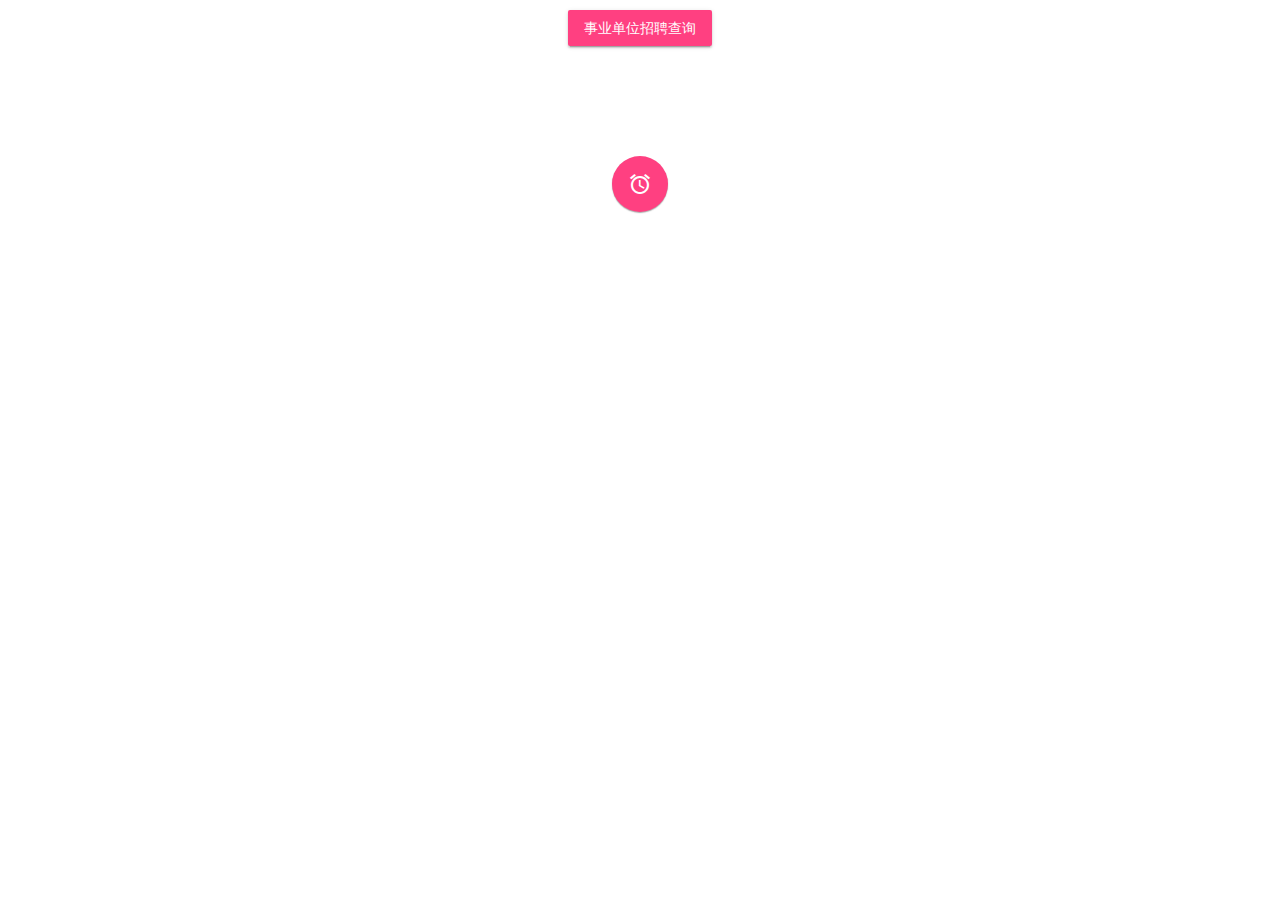
<file: templates/index.html>
<!DOCTYPE html>
<html lang="zh">
<link rel="stylesheet" href="/static/css/mdl/material.min.css">
<script src="/static/css/mdl/material.min.js"></script>
<link rel="stylesheet" href="https://fonts.googleapis.com/icon?family=Material+Icons">

<head>
    <meta charset="UTF-8">
    <title>hello python</title>
</head>
<body>
<div style="text-align:center">

    <button class="mdl-button mdl-js-button mdl-button--raised mdl-js-ripple-effect mdl-button--accent"
            style="margin: 10px"
            onclick="javascript:window.location.href = '/shiye/'">事业单位招聘查询
    </button>
    </br>
    <button class="mdl-button mdl-js-button mdl-button--fab mdl-button--colored"
            style="margin: 100px"
            onclick="javascript:window.location.href='/time'">
        <i class="material-icons">alarm</i>
    </button>
</div>

</body>
</html>
</file>
<file: static/css/mdl/material.min.css>
/**
 * material-design-lite - Material Design Components in CSS, JS and HTML
 * @version v1.2.1
 * @license Apache-2.0
 * @copyright 2015 Google, Inc.
 * @link https://github.com/google/material-design-lite
 */
@charset "UTF-8";html{color:rgba(0,0,0,.87)}::-moz-selection{background:#b3d4fc;text-shadow:none}::selection{background:#b3d4fc;text-shadow:none}hr{display:block;height:1px;border:0;border-top:1px solid #ccc;margin:1em 0;padding:0}audio,canvas,iframe,img,svg,video{vertical-align:middle}fieldset{border:0;margin:0;padding:0}textarea{resize:vertical}.browserupgrade{margin:.2em 0;background:#ccc;color:#000;padding:.2em 0}.hidden{display:none!important}.visuallyhidden{border:0;clip:rect(0 0 0 0);height:1px;margin:-1px;overflow:hidden;padding:0;position:absolute;width:1px}.visuallyhidden.focusable:active,.visuallyhidden.focusable:focus{clip:auto;height:auto;margin:0;overflow:visible;position:static;width:auto}.invisible{visibility:hidden}.clearfix:before,.clearfix:after{content:" ";display:table}.clearfix:after{clear:both}@media print{*,*:before,*:after,*:first-letter{background:transparent!important;color:#000!important;box-shadow:none!important}a,a:visited{text-decoration:underline}a[href]:after{content:" (" attr(href)")"}abbr[title]:after{content:" (" attr(title)")"}a[href^="#"]:after,a[href^="javascript:"]:after{content:""}pre,blockquote{border:1px solid #999;page-break-inside:avoid}thead{display:table-header-group}tr,img{page-break-inside:avoid}img{max-width:100%!important}p,h2,h3{orphans:3;widows:3}h2,h3{page-break-after:avoid}}a,.mdl-accordion,.mdl-button,.mdl-card,.mdl-checkbox,.mdl-dropdown-menu,.mdl-icon-toggle,.mdl-item,.mdl-radio,.mdl-slider,.mdl-switch,.mdl-tabs__tab{-webkit-tap-highlight-color:transparent;-webkit-tap-highlight-color:rgba(255,255,255,0)}html{width:100%;height:100%;-ms-touch-action:manipulation;touch-action:manipulation}body{width:100%;min-height:100%;margin:0}main{display:block}*[hidden]{display:none!important}html,body{font-family:"Helvetica","Arial",sans-serif;font-size:14px;font-weight:400;line-height:20px}h1,h2,h3,h4,h5,h6,p{padding:0}h1 small,h2 small,h3 small,h4 small,h5 small,h6 small{font-family:"Roboto","Helvetica","Arial",sans-serif;font-weight:400;line-height:1.35;letter-spacing:-.02em;opacity:.54;font-size:.6em}h1{font-size:56px;line-height:1.35;letter-spacing:-.02em;margin:24px 0}h1,h2{font-family:"Roboto","Helvetica","Arial",sans-serif;font-weight:400}h2{font-size:45px;line-height:48px}h2,h3{margin:24px 0}h3{font-size:34px;line-height:40px}h3,h4{font-family:"Roboto","Helvetica","Arial",sans-serif;font-weight:400}h4{font-size:24px;line-height:32px;-moz-osx-font-smoothing:grayscale;margin:24px 0 16px}h5{font-size:20px;font-weight:500;line-height:1;letter-spacing:.02em}h5,h6{font-family:"Roboto","Helvetica","Arial",sans-serif;margin:24px 0 16px}h6{font-size:16px;letter-spacing:.04em}h6,p{font-weight:400;line-height:24px}p{font-size:14px;letter-spacing:0;margin:0 0 16px}a{color:#ff4081;font-weight:500}blockquote{font-family:"Roboto","Helvetica","Arial",sans-serif;position:relative;font-size:24px;font-weight:300;font-style:italic;line-height:1.35;letter-spacing:.08em}blockquote:before{position:absolute;left:-.5em;content:'“'}blockquote:after{content:'”';margin-left:-.05em}mark{background-color:#f4ff81}dt{font-weight:700}address{font-size:12px;line-height:1;font-style:normal}address,ul,ol{font-weight:400;letter-spacing:0}ul,ol{font-size:14px;line-height:24px}.mdl-typography--display-4,.mdl-typography--display-4-color-contrast{font-family:"Roboto","Helvetica","Arial",sans-serif;font-size:112px;font-weight:300;line-height:1;letter-spacing:-.04em}.mdl-typography--display-4-color-contrast{opacity:.54}.mdl-typography--display-3,.mdl-typography--display-3-color-contrast{font-family:"Roboto","Helvetica","Arial",sans-serif;font-size:56px;font-weight:400;line-height:1.35;letter-spacing:-.02em}.mdl-typography--display-3-color-contrast{opacity:.54}.mdl-typography--display-2,.mdl-typography--display-2-color-contrast{font-family:"Roboto","Helvetica","Arial",sans-serif;font-size:45px;font-weight:400;line-height:48px}.mdl-typography--display-2-color-contrast{opacity:.54}.mdl-typography--display-1,.mdl-typography--display-1-color-contrast{font-family:"Roboto","Helvetica","Arial",sans-serif;font-size:34px;font-weight:400;line-height:40px}.mdl-typography--display-1-color-contrast{opacity:.54}.mdl-typography--headline,.mdl-typography--headline-color-contrast{font-family:"Roboto","Helvetica","Arial",sans-serif;font-size:24px;font-weight:400;line-height:32px;-moz-osx-font-smoothing:grayscale}.mdl-typography--headline-color-contrast{opacity:.87}.mdl-typography--title,.mdl-typography--title-color-contrast{font-family:"Roboto","Helvetica","Arial",sans-serif;font-size:20px;font-weight:500;line-height:1;letter-spacing:.02em}.mdl-typography--title-color-contrast{opacity:.87}.mdl-typography--subhead,.mdl-typography--subhead-color-contrast{font-family:"Roboto","Helvetica","Arial",sans-serif;font-size:16px;font-weight:400;line-height:24px;letter-spacing:.04em}.mdl-typography--subhead-color-contrast{opacity:.87}.mdl-typography--body-2,.mdl-typography--body-2-color-contrast{font-size:14px;font-weight:700;line-height:24px;letter-spacing:0}.mdl-typography--body-2-color-contrast{opacity:.87}.mdl-typography--body-1,.mdl-typography--body-1-color-contrast{font-size:14px;font-weight:400;line-height:24px;letter-spacing:0}.mdl-typography--body-1-color-contrast{opacity:.87}.mdl-typography--body-2-force-preferred-font,.mdl-typography--body-2-force-preferred-font-color-contrast{font-family:"Roboto","Helvetica","Arial",sans-serif;font-size:14px;font-weight:500;line-height:24px;letter-spacing:0}.mdl-typography--body-2-force-preferred-font-color-contrast{opacity:.87}.mdl-typography--body-1-force-preferred-font,.mdl-typography--body-1-force-preferred-font-color-contrast{font-family:"Roboto","Helvetica","Arial",sans-serif;font-size:14px;font-weight:400;line-height:24px;letter-spacing:0}.mdl-typography--body-1-force-preferred-font-color-contrast{opacity:.87}.mdl-typography--caption,.mdl-typography--caption-force-preferred-font{font-size:12px;font-weight:400;line-height:1;letter-spacing:0}.mdl-typography--caption-force-preferred-font{font-family:"Roboto","Helvetica","Arial",sans-serif}.mdl-typography--caption-color-contrast,.mdl-typography--caption-force-preferred-font-color-contrast{font-size:12px;font-weight:400;line-height:1;letter-spacing:0;opacity:.54}.mdl-typography--caption-force-preferred-font-color-contrast,.mdl-typography--menu{font-family:"Roboto","Helvetica","Arial",sans-serif}.mdl-typography--menu{font-size:14px;font-weight:500;line-height:1;letter-spacing:0}.mdl-typography--menu-color-contrast{opacity:.87}.mdl-typography--menu-color-contrast,.mdl-typography--button,.mdl-typography--button-color-contrast{font-family:"Roboto","Helvetica","Arial",sans-serif;font-size:14px;font-weight:500;line-height:1;letter-spacing:0}.mdl-typography--button,.mdl-typography--button-color-contrast{text-transform:uppercase}.mdl-typography--button-color-contrast{opacity:.87}.mdl-typography--text-left{text-align:left}.mdl-typography--text-right{text-align:right}.mdl-typography--text-center{text-align:center}.mdl-typography--text-justify{text-align:justify}.mdl-typography--text-nowrap{white-space:nowrap}.mdl-typography--text-lowercase{text-transform:lowercase}.mdl-typography--text-uppercase{text-transform:uppercase}.mdl-typography--text-capitalize{text-transform:capitalize}.mdl-typography--font-thin{font-weight:200!important}.mdl-typography--font-light{font-weight:300!important}.mdl-typography--font-regular{font-weight:400!important}.mdl-typography--font-medium{font-weight:500!important}.mdl-typography--font-bold{font-weight:700!important}.mdl-typography--font-black{font-weight:900!important}.material-icons{font-family:'Material Icons';font-weight:400;font-style:normal;font-size:24px;line-height:1;letter-spacing:normal;text-transform:none;display:inline-block;word-wrap:normal;-moz-font-feature-settings:'liga';font-feature-settings:'liga';-webkit-font-feature-settings:'liga';-webkit-font-smoothing:antialiased}.mdl-color-text--red{color:#f44336 !important}.mdl-color--red{background-color:#f44336 !important}.mdl-color-text--red-50{color:#ffebee !important}.mdl-color--red-50{background-color:#ffebee !important}.mdl-color-text--red-100{color:#ffcdd2 !important}.mdl-color--red-100{background-color:#ffcdd2 !important}.mdl-color-text--red-200{color:#ef9a9a !important}.mdl-color--red-200{background-color:#ef9a9a !important}.mdl-color-text--red-300{color:#e57373 !important}.mdl-color--red-300{background-color:#e57373 !important}.mdl-color-text--red-400{color:#ef5350 !important}.mdl-color--red-400{background-color:#ef5350 !important}.mdl-color-text--red-500{color:#f44336 !important}.mdl-color--red-500{background-color:#f44336 !important}.mdl-color-text--red-600{color:#e53935 !important}.mdl-color--red-600{background-color:#e53935 !important}.mdl-color-text--red-700{color:#d32f2f !important}.mdl-color--red-700{background-color:#d32f2f !important}.mdl-color-text--red-800{color:#c62828 !important}.mdl-color--red-800{background-color:#c62828 !important}.mdl-color-text--red-900{color:#b71c1c !important}.mdl-color--red-900{background-color:#b71c1c !important}.mdl-color-text--red-A100{color:#ff8a80 !important}.mdl-color--red-A100{background-color:#ff8a80 !important}.mdl-color-text--red-A200{color:#ff5252 !important}.mdl-color--red-A200{background-color:#ff5252 !important}.mdl-color-text--red-A400{color:#ff1744 !important}.mdl-color--red-A400{background-color:#ff1744 !important}.mdl-color-text--red-A700{color:#d50000 !important}.mdl-color--red-A700{background-color:#d50000 !important}.mdl-color-text--pink{color:#e91e63 !important}.mdl-color--pink{background-color:#e91e63 !important}.mdl-color-text--pink-50{color:#fce4ec !important}.mdl-color--pink-50{background-color:#fce4ec !important}.mdl-color-text--pink-100{color:#f8bbd0 !important}.mdl-color--pink-100{background-color:#f8bbd0 !important}.mdl-color-text--pink-200{color:#f48fb1 !important}.mdl-color--pink-200{background-color:#f48fb1 !important}.mdl-color-text--pink-300{color:#f06292 !important}.mdl-color--pink-300{background-color:#f06292 !important}.mdl-color-text--pink-400{color:#ec407a !important}.mdl-color--pink-400{background-color:#ec407a !important}.mdl-color-text--pink-500{color:#e91e63 !important}.mdl-color--pink-500{background-color:#e91e63 !important}.mdl-color-text--pink-600{color:#d81b60 !important}.mdl-color--pink-600{background-color:#d81b60 !important}.mdl-color-text--pink-700{color:#c2185b !important}.mdl-color--pink-700{background-color:#c2185b !important}.mdl-color-text--pink-800{color:#ad1457 !important}.mdl-color--pink-800{background-color:#ad1457 !important}.mdl-color-text--pink-900{color:#880e4f !important}.mdl-color--pink-900{background-color:#880e4f !important}.mdl-color-text--pink-A100{color:#ff80ab !important}.mdl-color--pink-A100{background-color:#ff80ab !important}.mdl-color-text--pink-A200{color:#ff4081 !important}.mdl-color--pink-A200{background-color:#ff4081 !important}.mdl-color-text--pink-A400{color:#f50057 !important}.mdl-color--pink-A400{background-color:#f50057 !important}.mdl-color-text--pink-A700{color:#c51162 !important}.mdl-color--pink-A700{background-color:#c51162 !important}.mdl-color-text--purple{color:#9c27b0 !important}.mdl-color--purple{background-color:#9c27b0 !important}.mdl-color-text--purple-50{color:#f3e5f5 !important}.mdl-color--purple-50{background-color:#f3e5f5 !important}.mdl-color-text--purple-100{color:#e1bee7 !important}.mdl-color--purple-100{background-color:#e1bee7 !important}.mdl-color-text--purple-200{color:#ce93d8 !important}.mdl-color--purple-200{background-color:#ce93d8 !important}.mdl-color-text--purple-300{color:#ba68c8 !important}.mdl-color--purple-300{background-color:#ba68c8 !important}.mdl-color-text--purple-400{color:#ab47bc !important}.mdl-color--purple-400{background-color:#ab47bc !important}.mdl-color-text--purple-500{color:#9c27b0 !important}.mdl-color--purple-500{background-color:#9c27b0 !important}.mdl-color-text--purple-600{color:#8e24aa !important}.mdl-color--purple-600{background-color:#8e24aa !important}.mdl-color-text--purple-700{color:#7b1fa2 !important}.mdl-color--purple-700{background-color:#7b1fa2 !important}.mdl-color-text--purple-800{color:#6a1b9a !important}.mdl-color--purple-800{background-color:#6a1b9a !important}.mdl-color-text--purple-900{color:#4a148c !important}.mdl-color--purple-900{background-color:#4a148c !important}.mdl-color-text--purple-A100{color:#ea80fc !important}.mdl-color--purple-A100{background-color:#ea80fc !important}.mdl-color-text--purple-A200{color:#e040fb !important}.mdl-color--purple-A200{background-color:#e040fb !important}.mdl-color-text--purple-A400{color:#d500f9 !important}.mdl-color--purple-A400{background-color:#d500f9 !important}.mdl-color-text--purple-A700{color:#a0f !important}.mdl-color--purple-A700{background-color:#a0f !important}.mdl-color-text--deep-purple{color:#673ab7 !important}.mdl-color--deep-purple{background-color:#673ab7 !important}.mdl-color-text--deep-purple-50{color:#ede7f6 !important}.mdl-color--deep-purple-50{background-color:#ede7f6 !important}.mdl-color-text--deep-purple-100{color:#d1c4e9 !important}.mdl-color--deep-purple-100{background-color:#d1c4e9 !important}.mdl-color-text--deep-purple-200{color:#b39ddb !important}.mdl-color--deep-purple-200{background-color:#b39ddb !important}.mdl-color-text--deep-purple-300{color:#9575cd !important}.mdl-color--deep-purple-300{background-color:#9575cd !important}.mdl-color-text--deep-purple-400{color:#7e57c2 !important}.mdl-color--deep-purple-400{background-color:#7e57c2 !important}.mdl-color-text--deep-purple-500{color:#673ab7 !important}.mdl-color--deep-purple-500{background-color:#673ab7 !important}.mdl-color-text--deep-purple-600{color:#5e35b1 !important}.mdl-color--deep-purple-600{background-color:#5e35b1 !important}.mdl-color-text--deep-purple-700{color:#512da8 !important}.mdl-color--deep-purple-700{background-color:#512da8 !important}.mdl-color-text--deep-purple-800{color:#4527a0 !important}.mdl-color--deep-purple-800{background-color:#4527a0 !important}.mdl-color-text--deep-purple-900{color:#311b92 !important}.mdl-color--deep-purple-900{background-color:#311b92 !important}.mdl-color-text--deep-purple-A100{color:#b388ff !important}.mdl-color--deep-purple-A100{background-color:#b388ff !important}.mdl-color-text--deep-purple-A200{color:#7c4dff !important}.mdl-color--deep-purple-A200{background-color:#7c4dff !important}.mdl-color-text--deep-purple-A400{color:#651fff !important}.mdl-color--deep-purple-A400{background-color:#651fff !important}.mdl-color-text--deep-purple-A700{color:#6200ea !important}.mdl-color--deep-purple-A700{background-color:#6200ea !important}.mdl-color-text--indigo{color:#3f51b5 !important}.mdl-color--indigo{background-color:#3f51b5 !important}.mdl-color-text--indigo-50{color:#e8eaf6 !important}.mdl-color--indigo-50{background-color:#e8eaf6 !important}.mdl-color-text--indigo-100{color:#c5cae9 !important}.mdl-color--indigo-100{background-color:#c5cae9 !important}.mdl-color-text--indigo-200{color:#9fa8da !important}.mdl-color--indigo-200{background-color:#9fa8da !important}.mdl-color-text--indigo-300{color:#7986cb !important}.mdl-color--indigo-300{background-color:#7986cb !important}.mdl-color-text--indigo-400{color:#5c6bc0 !important}.mdl-color--indigo-400{background-color:#5c6bc0 !important}.mdl-color-text--indigo-500{color:#3f51b5 !important}.mdl-color--indigo-500{background-color:#3f51b5 !important}.mdl-color-text--indigo-600{color:#3949ab !important}.mdl-color--indigo-600{background-color:#3949ab !important}.mdl-color-text--indigo-700{color:#303f9f !important}.mdl-color--indigo-700{background-color:#303f9f !important}.mdl-color-text--indigo-800{color:#283593 !important}.mdl-color--indigo-800{background-color:#283593 !important}.mdl-color-text--indigo-900{color:#1a237e !important}.mdl-color--indigo-900{background-color:#1a237e !important}.mdl-color-text--indigo-A100{color:#8c9eff !important}.mdl-color--indigo-A100{background-color:#8c9eff !important}.mdl-color-text--indigo-A200{color:#536dfe !important}.mdl-color--indigo-A200{background-color:#536dfe !important}.mdl-color-text--indigo-A400{color:#3d5afe !important}.mdl-color--indigo-A400{background-color:#3d5afe !important}.mdl-color-text--indigo-A700{color:#304ffe !important}.mdl-color--indigo-A700{background-color:#304ffe !important}.mdl-color-text--blue{color:#2196f3 !important}.mdl-color--blue{background-color:#2196f3 !important}.mdl-color-text--blue-50{color:#e3f2fd !important}.mdl-color--blue-50{background-color:#e3f2fd !important}.mdl-color-text--blue-100{color:#bbdefb !important}.mdl-color--blue-100{background-color:#bbdefb !important}.mdl-color-text--blue-200{color:#90caf9 !important}.mdl-color--blue-200{background-color:#90caf9 !important}.mdl-color-text--blue-300{color:#64b5f6 !important}.mdl-color--blue-300{background-color:#64b5f6 !important}.mdl-color-text--blue-400{color:#42a5f5 !important}.mdl-color--blue-400{background-color:#42a5f5 !important}.mdl-color-text--blue-500{color:#2196f3 !important}.mdl-color--blue-500{background-color:#2196f3 !important}.mdl-color-text--blue-600{color:#1e88e5 !important}.mdl-color--blue-600{background-color:#1e88e5 !important}.mdl-color-text--blue-700{color:#1976d2 !important}.mdl-color--blue-700{background-color:#1976d2 !important}.mdl-color-text--blue-800{color:#1565c0 !important}.mdl-color--blue-800{background-color:#1565c0 !important}.mdl-color-text--blue-900{color:#0d47a1 !important}.mdl-color--blue-900{background-color:#0d47a1 !important}.mdl-color-text--blue-A100{color:#82b1ff !important}.mdl-color--blue-A100{background-color:#82b1ff !important}.mdl-color-text--blue-A200{color:#448aff !important}.mdl-color--blue-A200{background-color:#448aff !important}.mdl-color-text--blue-A400{color:#2979ff !important}.mdl-color--blue-A400{background-color:#2979ff !important}.mdl-color-text--blue-A700{color:#2962ff !important}.mdl-color--blue-A700{background-color:#2962ff !important}.mdl-color-text--light-blue{color:#03a9f4 !important}.mdl-color--light-blue{background-color:#03a9f4 !important}.mdl-color-text--light-blue-50{color:#e1f5fe !important}.mdl-color--light-blue-50{background-color:#e1f5fe !important}.mdl-color-text--light-blue-100{color:#b3e5fc !important}.mdl-color--light-blue-100{background-color:#b3e5fc !important}.mdl-color-text--light-blue-200{color:#81d4fa !important}.mdl-color--light-blue-200{background-color:#81d4fa !important}.mdl-color-text--light-blue-300{color:#4fc3f7 !important}.mdl-color--light-blue-300{background-color:#4fc3f7 !important}.mdl-color-text--light-blue-400{color:#29b6f6 !important}.mdl-color--light-blue-400{background-color:#29b6f6 !important}.mdl-color-text--light-blue-500{color:#03a9f4 !important}.mdl-color--light-blue-500{background-color:#03a9f4 !important}.mdl-color-text--light-blue-600{color:#039be5 !important}.mdl-color--light-blue-600{background-color:#039be5 !important}.mdl-color-text--light-blue-700{color:#0288d1 !important}.mdl-color--light-blue-700{background-color:#0288d1 !important}.mdl-color-text--light-blue-800{color:#0277bd !important}.mdl-color--light-blue-800{background-color:#0277bd !important}.mdl-color-text--light-blue-900{color:#01579b !important}.mdl-color--light-blue-900{background-color:#01579b !important}.mdl-color-text--light-blue-A100{color:#80d8ff !important}.mdl-color--light-blue-A100{background-color:#80d8ff !important}.mdl-color-text--light-blue-A200{color:#40c4ff !important}.mdl-color--light-blue-A200{background-color:#40c4ff !important}.mdl-color-text--light-blue-A400{color:#00b0ff !important}.mdl-color--light-blue-A400{background-color:#00b0ff !important}.mdl-color-text--light-blue-A700{color:#0091ea !important}.mdl-color--light-blue-A700{background-color:#0091ea !important}.mdl-color-text--cyan{color:#00bcd4 !important}.mdl-color--cyan{background-color:#00bcd4 !important}.mdl-color-text--cyan-50{color:#e0f7fa !important}.mdl-color--cyan-50{background-color:#e0f7fa !important}.mdl-color-text--cyan-100{color:#b2ebf2 !important}.mdl-color--cyan-100{background-color:#b2ebf2 !important}.mdl-color-text--cyan-200{color:#80deea !important}.mdl-color--cyan-200{background-color:#80deea !important}.mdl-color-text--cyan-300{color:#4dd0e1 !important}.mdl-color--cyan-300{background-color:#4dd0e1 !important}.mdl-color-text--cyan-400{color:#26c6da !important}.mdl-color--cyan-400{background-color:#26c6da !important}.mdl-color-text--cyan-500{color:#00bcd4 !important}.mdl-color--cyan-500{background-color:#00bcd4 !important}.mdl-color-text--cyan-600{color:#00acc1 !important}.mdl-color--cyan-600{background-color:#00acc1 !important}.mdl-color-text--cyan-700{color:#0097a7 !important}.mdl-color--cyan-700{background-color:#0097a7 !important}.mdl-color-text--cyan-800{color:#00838f !important}.mdl-color--cyan-800{background-color:#00838f !important}.mdl-color-text--cyan-900{color:#006064 !important}.mdl-color--cyan-900{background-color:#006064 !important}.mdl-color-text--cyan-A100{color:#84ffff !important}.mdl-color--cyan-A100{background-color:#84ffff !important}.mdl-color-text--cyan-A200{color:#18ffff !important}.mdl-color--cyan-A200{background-color:#18ffff !important}.mdl-color-text--cyan-A400{color:#00e5ff !important}.mdl-color--cyan-A400{background-color:#00e5ff !important}.mdl-color-text--cyan-A700{color:#00b8d4 !important}.mdl-color--cyan-A700{background-color:#00b8d4 !important}.mdl-color-text--teal{color:#009688 !important}.mdl-color--teal{background-color:#009688 !important}.mdl-color-text--teal-50{color:#e0f2f1 !important}.mdl-color--teal-50{background-color:#e0f2f1 !important}.mdl-color-text--teal-100{color:#b2dfdb !important}.mdl-color--teal-100{background-color:#b2dfdb !important}.mdl-color-text--teal-200{color:#80cbc4 !important}.mdl-color--teal-200{background-color:#80cbc4 !important}.mdl-color-text--teal-300{color:#4db6ac !important}.mdl-color--teal-300{background-color:#4db6ac !important}.mdl-color-text--teal-400{color:#26a69a !important}.mdl-color--teal-400{background-color:#26a69a !important}.mdl-color-text--teal-500{color:#009688 !important}.mdl-color--teal-500{background-color:#009688 !important}.mdl-color-text--teal-600{color:#00897b !important}.mdl-color--teal-600{background-color:#00897b !important}.mdl-color-text--teal-700{color:#00796b !important}.mdl-color--teal-700{background-color:#00796b !important}.mdl-color-text--teal-800{color:#00695c !important}.mdl-color--teal-800{background-color:#00695c !important}.mdl-color-text--teal-900{color:#004d40 !important}.mdl-color--teal-900{background-color:#004d40 !important}.mdl-color-text--teal-A100{color:#a7ffeb !important}.mdl-color--teal-A100{background-color:#a7ffeb !important}.mdl-color-text--teal-A200{color:#64ffda !important}.mdl-color--teal-A200{background-color:#64ffda !important}.mdl-color-text--teal-A400{color:#1de9b6 !important}.mdl-color--teal-A400{background-color:#1de9b6 !important}.mdl-color-text--teal-A700{color:#00bfa5 !important}.mdl-color--teal-A700{background-color:#00bfa5 !important}.mdl-color-text--green{color:#4caf50 !important}.mdl-color--green{background-color:#4caf50 !important}.mdl-color-text--green-50{color:#e8f5e9 !important}.mdl-color--green-50{background-color:#e8f5e9 !important}.mdl-color-text--green-100{color:#c8e6c9 !important}.mdl-color--green-100{background-color:#c8e6c9 !important}.mdl-color-text--green-200{color:#a5d6a7 !important}.mdl-color--green-200{background-color:#a5d6a7 !important}.mdl-color-text--green-300{color:#81c784 !important}.mdl-color--green-300{background-color:#81c784 !important}.mdl-color-text--green-400{color:#66bb6a !important}.mdl-color--green-400{background-color:#66bb6a !important}.mdl-color-text--green-500{color:#4caf50 !important}.mdl-color--green-500{background-color:#4caf50 !important}.mdl-color-text--green-600{color:#43a047 !important}.mdl-color--green-600{background-color:#43a047 !important}.mdl-color-text--green-700{color:#388e3c !important}.mdl-color--green-700{background-color:#388e3c !important}.mdl-color-text--green-800{color:#2e7d32 !important}.mdl-color--green-800{background-color:#2e7d32 !important}.mdl-color-text--green-900{color:#1b5e20 !important}.mdl-color--green-900{background-color:#1b5e20 !important}.mdl-color-text--green-A100{color:#b9f6ca !important}.mdl-color--green-A100{background-color:#b9f6ca !important}.mdl-color-text--green-A200{color:#69f0ae !important}.mdl-color--green-A200{background-color:#69f0ae !important}.mdl-color-text--green-A400{color:#00e676 !important}.mdl-color--green-A400{background-color:#00e676 !important}.mdl-color-text--green-A700{color:#00c853 !important}.mdl-color--green-A700{background-color:#00c853 !important}.mdl-color-text--light-green{color:#8bc34a !important}.mdl-color--light-green{background-color:#8bc34a !important}.mdl-color-text--light-green-50{color:#f1f8e9 !important}.mdl-color--light-green-50{background-color:#f1f8e9 !important}.mdl-color-text--light-green-100{color:#dcedc8 !important}.mdl-color--light-green-100{background-color:#dcedc8 !important}.mdl-color-text--light-green-200{color:#c5e1a5 !important}.mdl-color--light-green-200{background-color:#c5e1a5 !important}.mdl-color-text--light-green-300{color:#aed581 !important}.mdl-color--light-green-300{background-color:#aed581 !important}.mdl-color-text--light-green-400{color:#9ccc65 !important}.mdl-color--light-green-400{background-color:#9ccc65 !important}.mdl-color-text--light-green-500{color:#8bc34a !important}.mdl-color--light-green-500{background-color:#8bc34a !important}.mdl-color-text--light-green-600{color:#7cb342 !important}.mdl-color--light-green-600{background-color:#7cb342 !important}.mdl-color-text--light-green-700{color:#689f38 !important}.mdl-color--light-green-700{background-color:#689f38 !important}.mdl-color-text--light-green-800{color:#558b2f !important}.mdl-color--light-green-800{background-color:#558b2f !important}.mdl-color-text--light-green-900{color:#33691e !important}.mdl-color--light-green-900{background-color:#33691e !important}.mdl-color-text--light-green-A100{color:#ccff90 !important}.mdl-color--light-green-A100{background-color:#ccff90 !important}.mdl-color-text--light-green-A200{color:#b2ff59 !important}.mdl-color--light-green-A200{background-color:#b2ff59 !important}.mdl-color-text--light-green-A400{color:#76ff03 !important}.mdl-color--light-green-A400{background-color:#76ff03 !important}.mdl-color-text--light-green-A700{color:#64dd17 !important}.mdl-color--light-green-A700{background-color:#64dd17 !important}.mdl-color-text--lime{color:#cddc39 !important}.mdl-color--lime{background-color:#cddc39 !important}.mdl-color-text--lime-50{color:#f9fbe7 !important}.mdl-color--lime-50{background-color:#f9fbe7 !important}.mdl-color-text--lime-100{color:#f0f4c3 !important}.mdl-color--lime-100{background-color:#f0f4c3 !important}.mdl-color-text--lime-200{color:#e6ee9c !important}.mdl-color--lime-200{background-color:#e6ee9c !important}.mdl-color-text--lime-300{color:#dce775 !important}.mdl-color--lime-300{background-color:#dce775 !important}.mdl-color-text--lime-400{color:#d4e157 !important}.mdl-color--lime-400{background-color:#d4e157 !important}.mdl-color-text--lime-500{color:#cddc39 !important}.mdl-color--lime-500{background-color:#cddc39 !important}.mdl-color-text--lime-600{color:#c0ca33 !important}.mdl-color--lime-600{background-color:#c0ca33 !important}.mdl-color-text--lime-700{color:#afb42b !important}.mdl-color--lime-700{background-color:#afb42b !important}.mdl-color-text--lime-800{color:#9e9d24 !important}.mdl-color--lime-800{background-color:#9e9d24 !important}.mdl-color-text--lime-900{color:#827717 !important}.mdl-color--lime-900{background-color:#827717 !important}.mdl-color-text--lime-A100{color:#f4ff81 !important}.mdl-color--lime-A100{background-color:#f4ff81 !important}.mdl-color-text--lime-A200{color:#eeff41 !important}.mdl-color--lime-A200{background-color:#eeff41 !important}.mdl-color-text--lime-A400{color:#c6ff00 !important}.mdl-color--lime-A400{background-color:#c6ff00 !important}.mdl-color-text--lime-A700{color:#aeea00 !important}.mdl-color--lime-A700{background-color:#aeea00 !important}.mdl-color-text--yellow{color:#ffeb3b !important}.mdl-color--yellow{background-color:#ffeb3b !important}.mdl-color-text--yellow-50{color:#fffde7 !important}.mdl-color--yellow-50{background-color:#fffde7 !important}.mdl-color-text--yellow-100{color:#fff9c4 !important}.mdl-color--yellow-100{background-color:#fff9c4 !important}.mdl-color-text--yellow-200{color:#fff59d !important}.mdl-color--yellow-200{background-color:#fff59d !important}.mdl-color-text--yellow-300{color:#fff176 !important}.mdl-color--yellow-300{background-color:#fff176 !important}.mdl-color-text--yellow-400{color:#ffee58 !important}.mdl-color--yellow-400{background-color:#ffee58 !important}.mdl-color-text--yellow-500{color:#ffeb3b !important}.mdl-color--yellow-500{background-color:#ffeb3b !important}.mdl-color-text--yellow-600{color:#fdd835 !important}.mdl-color--yellow-600{background-color:#fdd835 !important}.mdl-color-text--yellow-700{color:#fbc02d !important}.mdl-color--yellow-700{background-color:#fbc02d !important}.mdl-color-text--yellow-800{color:#f9a825 !important}.mdl-color--yellow-800{background-color:#f9a825 !important}.mdl-color-text--yellow-900{color:#f57f17 !important}.mdl-color--yellow-900{background-color:#f57f17 !important}.mdl-color-text--yellow-A100{color:#ffff8d !important}.mdl-color--yellow-A100{background-color:#ffff8d !important}.mdl-color-text--yellow-A200{color:#ff0 !important}.mdl-color--yellow-A200{background-color:#ff0 !important}.mdl-color-text--yellow-A400{color:#ffea00 !important}.mdl-color--yellow-A400{background-color:#ffea00 !important}.mdl-color-text--yellow-A700{color:#ffd600 !important}.mdl-color--yellow-A700{background-color:#ffd600 !important}.mdl-color-text--amber{color:#ffc107 !important}.mdl-color--amber{background-color:#ffc107 !important}.mdl-color-text--amber-50{color:#fff8e1 !important}.mdl-color--amber-50{background-color:#fff8e1 !important}.mdl-color-text--amber-100{color:#ffecb3 !important}.mdl-color--amber-100{background-color:#ffecb3 !important}.mdl-color-text--amber-200{color:#ffe082 !important}.mdl-color--amber-200{background-color:#ffe082 !important}.mdl-color-text--amber-300{color:#ffd54f !important}.mdl-color--amber-300{background-color:#ffd54f !important}.mdl-color-text--amber-400{color:#ffca28 !important}.mdl-color--amber-400{background-color:#ffca28 !important}.mdl-color-text--amber-500{color:#ffc107 !important}.mdl-color--amber-500{background-color:#ffc107 !important}.mdl-color-text--amber-600{color:#ffb300 !important}.mdl-color--amber-600{background-color:#ffb300 !important}.mdl-color-text--amber-700{color:#ffa000 !important}.mdl-color--amber-700{background-color:#ffa000 !important}.mdl-color-text--amber-800{color:#ff8f00 !important}.mdl-color--amber-800{background-color:#ff8f00 !important}.mdl-color-text--amber-900{color:#ff6f00 !important}.mdl-color--amber-900{background-color:#ff6f00 !important}.mdl-color-text--amber-A100{color:#ffe57f !important}.mdl-color--amber-A100{background-color:#ffe57f !important}.mdl-color-text--amber-A200{color:#ffd740 !important}.mdl-color--amber-A200{background-color:#ffd740 !important}.mdl-color-text--amber-A400{color:#ffc400 !important}.mdl-color--amber-A400{background-color:#ffc400 !important}.mdl-color-text--amber-A700{color:#ffab00 !important}.mdl-color--amber-A700{background-color:#ffab00 !important}.mdl-color-text--orange{color:#ff9800 !important}.mdl-color--orange{background-color:#ff9800 !important}.mdl-color-text--orange-50{color:#fff3e0 !important}.mdl-color--orange-50{background-color:#fff3e0 !important}.mdl-color-text--orange-100{color:#ffe0b2 !important}.mdl-color--orange-100{background-color:#ffe0b2 !important}.mdl-color-text--orange-200{color:#ffcc80 !important}.mdl-color--orange-200{background-color:#ffcc80 !important}.mdl-color-text--orange-300{color:#ffb74d !important}.mdl-color--orange-300{background-color:#ffb74d !important}.mdl-color-text--orange-400{color:#ffa726 !important}.mdl-color--orange-400{background-color:#ffa726 !important}.mdl-color-text--orange-500{color:#ff9800 !important}.mdl-color--orange-500{background-color:#ff9800 !important}.mdl-color-text--orange-600{color:#fb8c00 !important}.mdl-color--orange-600{background-color:#fb8c00 !important}.mdl-color-text--orange-700{color:#f57c00 !important}.mdl-color--orange-700{background-color:#f57c00 !important}.mdl-color-text--orange-800{color:#ef6c00 !important}.mdl-color--orange-800{background-color:#ef6c00 !important}.mdl-color-text--orange-900{color:#e65100 !important}.mdl-color--orange-900{background-color:#e65100 !important}.mdl-color-text--orange-A100{color:#ffd180 !important}.mdl-color--orange-A100{background-color:#ffd180 !important}.mdl-color-text--orange-A200{color:#ffab40 !important}.mdl-color--orange-A200{background-color:#ffab40 !important}.mdl-color-text--orange-A400{color:#ff9100 !important}.mdl-color--orange-A400{background-color:#ff9100 !important}.mdl-color-text--orange-A700{color:#ff6d00 !important}.mdl-color--orange-A700{background-color:#ff6d00 !important}.mdl-color-text--deep-orange{color:#ff5722 !important}.mdl-color--deep-orange{background-color:#ff5722 !important}.mdl-color-text--deep-orange-50{color:#fbe9e7 !important}.mdl-color--deep-orange-50{background-color:#fbe9e7 !important}.mdl-color-text--deep-orange-100{color:#ffccbc !important}.mdl-color--deep-orange-100{background-color:#ffccbc !important}.mdl-color-text--deep-orange-200{color:#ffab91 !important}.mdl-color--deep-orange-200{background-color:#ffab91 !important}.mdl-color-text--deep-orange-300{color:#ff8a65 !important}.mdl-color--deep-orange-300{background-color:#ff8a65 !important}.mdl-color-text--deep-orange-400{color:#ff7043 !important}.mdl-color--deep-orange-400{background-color:#ff7043 !important}.mdl-color-text--deep-orange-500{color:#ff5722 !important}.mdl-color--deep-orange-500{background-color:#ff5722 !important}.mdl-color-text--deep-orange-600{color:#f4511e !important}.mdl-color--deep-orange-600{background-color:#f4511e !important}.mdl-color-text--deep-orange-700{color:#e64a19 !important}.mdl-color--deep-orange-700{background-color:#e64a19 !important}.mdl-color-text--deep-orange-800{color:#d84315 !important}.mdl-color--deep-orange-800{background-color:#d84315 !important}.mdl-color-text--deep-orange-900{color:#bf360c !important}.mdl-color--deep-orange-900{background-color:#bf360c !important}.mdl-color-text--deep-orange-A100{color:#ff9e80 !important}.mdl-color--deep-orange-A100{background-color:#ff9e80 !important}.mdl-color-text--deep-orange-A200{color:#ff6e40 !important}.mdl-color--deep-orange-A200{background-color:#ff6e40 !important}.mdl-color-text--deep-orange-A400{color:#ff3d00 !important}.mdl-color--deep-orange-A400{background-color:#ff3d00 !important}.mdl-color-text--deep-orange-A700{color:#dd2c00 !important}.mdl-color--deep-orange-A700{background-color:#dd2c00 !important}.mdl-color-text--brown{color:#795548 !important}.mdl-color--brown{background-color:#795548 !important}.mdl-color-text--brown-50{color:#efebe9 !important}.mdl-color--brown-50{background-color:#efebe9 !important}.mdl-color-text--brown-100{color:#d7ccc8 !important}.mdl-color--brown-100{background-color:#d7ccc8 !important}.mdl-color-text--brown-200{color:#bcaaa4 !important}.mdl-color--brown-200{background-color:#bcaaa4 !important}.mdl-color-text--brown-300{color:#a1887f !important}.mdl-color--brown-300{background-color:#a1887f !important}.mdl-color-text--brown-400{color:#8d6e63 !important}.mdl-color--brown-400{background-color:#8d6e63 !important}.mdl-color-text--brown-500{color:#795548 !important}.mdl-color--brown-500{background-color:#795548 !important}.mdl-color-text--brown-600{color:#6d4c41 !important}.mdl-color--brown-600{background-color:#6d4c41 !important}.mdl-color-text--brown-700{color:#5d4037 !important}.mdl-color--brown-700{background-color:#5d4037 !important}.mdl-color-text--brown-800{color:#4e342e !important}.mdl-color--brown-800{background-color:#4e342e !important}.mdl-color-text--brown-900{color:#3e2723 !important}.mdl-color--brown-900{background-color:#3e2723 !important}.mdl-color-text--grey{color:#9e9e9e !important}.mdl-color--grey{background-color:#9e9e9e !important}.mdl-color-text--grey-50{color:#fafafa !important}.mdl-color--grey-50{background-color:#fafafa !important}.mdl-color-text--grey-100{color:#f5f5f5 !important}.mdl-color--grey-100{background-color:#f5f5f5 !important}.mdl-color-text--grey-200{color:#eee !important}.mdl-color--grey-200{background-color:#eee !important}.mdl-color-text--grey-300{color:#e0e0e0 !important}.mdl-color--grey-300{background-color:#e0e0e0 !important}.mdl-color-text--grey-400{color:#bdbdbd !important}.mdl-color--grey-400{background-color:#bdbdbd !important}.mdl-color-text--grey-500{color:#9e9e9e !important}.mdl-color--grey-500{background-color:#9e9e9e !important}.mdl-color-text--grey-600{color:#757575 !important}.mdl-color--grey-600{background-color:#757575 !important}.mdl-color-text--grey-700{color:#616161 !important}.mdl-color--grey-700{background-color:#616161 !important}.mdl-color-text--grey-800{color:#424242 !important}.mdl-color--grey-800{background-color:#424242 !important}.mdl-color-text--grey-900{color:#212121 !important}.mdl-color--grey-900{background-color:#212121 !important}.mdl-color-text--blue-grey{color:#607d8b !important}.mdl-color--blue-grey{background-color:#607d8b !important}.mdl-color-text--blue-grey-50{color:#eceff1 !important}.mdl-color--blue-grey-50{background-color:#eceff1 !important}.mdl-color-text--blue-grey-100{color:#cfd8dc !important}.mdl-color--blue-grey-100{background-color:#cfd8dc !important}.mdl-color-text--blue-grey-200{color:#b0bec5 !important}.mdl-color--blue-grey-200{background-color:#b0bec5 !important}.mdl-color-text--blue-grey-300{color:#90a4ae !important}.mdl-color--blue-grey-300{background-color:#90a4ae !important}.mdl-color-text--blue-grey-400{color:#78909c !important}.mdl-color--blue-grey-400{background-color:#78909c !important}.mdl-color-text--blue-grey-500{color:#607d8b !important}.mdl-color--blue-grey-500{background-color:#607d8b !important}.mdl-color-text--blue-grey-600{color:#546e7a !important}.mdl-color--blue-grey-600{background-color:#546e7a !important}.mdl-color-text--blue-grey-700{color:#455a64 !important}.mdl-color--blue-grey-700{background-color:#455a64 !important}.mdl-color-text--blue-grey-800{color:#37474f !important}.mdl-color--blue-grey-800{background-color:#37474f !important}.mdl-color-text--blue-grey-900{color:#263238 !important}.mdl-color--blue-grey-900{background-color:#263238 !important}.mdl-color--black{background-color:#000 !important}.mdl-color-text--black{color:#000 !important}.mdl-color--white{background-color:#fff !important}.mdl-color-text--white{color:#fff !important}.mdl-color--primary{background-color:#3f51b5 !important}.mdl-color--primary-contrast{background-color:#fff !important}.mdl-color--primary-dark{background-color:#303f9f !important}.mdl-color--accent{background-color:#ff4081 !important}.mdl-color--accent-contrast{background-color:#fff !important}.mdl-color-text--primary{color:#3f51b5 !important}.mdl-color-text--primary-contrast{color:#fff !important}.mdl-color-text--primary-dark{color:#303f9f !important}.mdl-color-text--accent{color:#ff4081 !important}.mdl-color-text--accent-contrast{color:#fff !important}.mdl-ripple{background:#000;border-radius:50%;height:50px;left:0;opacity:0;pointer-events:none;position:absolute;top:0;-webkit-transform:translate(-50%,-50%);transform:translate(-50%,-50%);width:50px;overflow:hidden}.mdl-ripple.is-animating{transition:transform .3s cubic-bezier(0,0,.2,1),width .3s cubic-bezier(0,0,.2,1),height .3s cubic-bezier(0,0,.2,1),opacity .6s cubic-bezier(0,0,.2,1);transition:transform .3s cubic-bezier(0,0,.2,1),width .3s cubic-bezier(0,0,.2,1),height .3s cubic-bezier(0,0,.2,1),opacity .6s cubic-bezier(0,0,.2,1),-webkit-transform .3s cubic-bezier(0,0,.2,1)}.mdl-ripple.is-visible{opacity:.3}.mdl-animation--default,.mdl-animation--fast-out-slow-in{transition-timing-function:cubic-bezier(.4,0,.2,1)}.mdl-animation--linear-out-slow-in{transition-timing-function:cubic-bezier(0,0,.2,1)}.mdl-animation--fast-out-linear-in{transition-timing-function:cubic-bezier(.4,0,1,1)}.mdl-badge{position:relative;white-space:nowrap;margin-right:24px}.mdl-badge:not([data-badge]){margin-right:auto}.mdl-badge[data-badge]:after{content:attr(data-badge);display:-webkit-flex;display:-ms-flexbox;display:flex;-webkit-flex-direction:row;-ms-flex-direction:row;flex-direction:row;-webkit-flex-wrap:wrap;-ms-flex-wrap:wrap;flex-wrap:wrap;-webkit-justify-content:center;-ms-flex-pack:center;justify-content:center;-webkit-align-content:center;-ms-flex-line-pack:center;align-content:center;-webkit-align-items:center;-ms-flex-align:center;align-items:center;position:absolute;top:-11px;right:-24px;font-family:"Roboto","Helvetica","Arial",sans-serif;font-weight:600;font-size:12px;width:22px;height:22px;border-radius:50%;background:#ff4081;color:#fff}.mdl-button .mdl-badge[data-badge]:after{top:-10px;right:-5px}.mdl-badge.mdl-badge--no-background[data-badge]:after{color:#ff4081;background:rgba(255,255,255,.2);box-shadow:0 0 1px gray}.mdl-badge.mdl-badge--overlap{margin-right:10px}.mdl-badge.mdl-badge--overlap:after{right:-10px}.mdl-button{background:0 0;border:none;border-radius:2px;color:#000;position:relative;height:36px;margin:0;min-width:64px;padding:0 16px;display:inline-block;font-family:"Roboto","Helvetica","Arial",sans-serif;font-size:14px;font-weight:500;text-transform:uppercase;letter-spacing:0;overflow:hidden;will-change:box-shadow;transition:box-shadow .2s cubic-bezier(.4,0,1,1),background-color .2s cubic-bezier(.4,0,.2,1),color .2s cubic-bezier(.4,0,.2,1);outline:none;cursor:pointer;text-decoration:none;text-align:center;line-height:36px;vertical-align:middle}.mdl-button::-moz-focus-inner{border:0}.mdl-button:hover{background-color:rgba(158,158,158,.2)}.mdl-button:focus:not(:active){background-color:rgba(0,0,0,.12)}.mdl-button:active{background-color:rgba(158,158,158,.4)}.mdl-button.mdl-button--colored{color:#3f51b5}.mdl-button.mdl-button--colored:focus:not(:active){background-color:rgba(0,0,0,.12)}input.mdl-button[type="submit"]{-webkit-appearance:none}.mdl-button--raised{background:rgba(158,158,158,.2);box-shadow:0 2px 2px 0 rgba(0,0,0,.14),0 3px 1px -2px rgba(0,0,0,.2),0 1px 5px 0 rgba(0,0,0,.12)}.mdl-button--raised:active{box-shadow:0 4px 5px 0 rgba(0,0,0,.14),0 1px 10px 0 rgba(0,0,0,.12),0 2px 4px -1px rgba(0,0,0,.2);background-color:rgba(158,158,158,.4)}.mdl-button--raised:focus:not(:active){box-shadow:0 0 8px rgba(0,0,0,.18),0 8px 16px rgba(0,0,0,.36);background-color:rgba(158,158,158,.4)}.mdl-button--raised.mdl-button--colored{background:#3f51b5;color:#fff}.mdl-button--raised.mdl-button--colored:hover{background-color:#3f51b5}.mdl-button--raised.mdl-button--colored:active{background-color:#3f51b5}.mdl-button--raised.mdl-button--colored:focus:not(:active){background-color:#3f51b5}.mdl-button--raised.mdl-button--colored .mdl-ripple{background:#fff}.mdl-button--fab{border-radius:50%;font-size:24px;height:56px;margin:auto;min-width:56px;width:56px;padding:0;overflow:hidden;background:rgba(158,158,158,.2);box-shadow:0 1px 1.5px 0 rgba(0,0,0,.12),0 1px 1px 0 rgba(0,0,0,.24);position:relative;line-height:normal}.mdl-button--fab .material-icons{position:absolute;top:50%;left:50%;-webkit-transform:translate(-12px,-12px);transform:translate(-12px,-12px);line-height:24px;width:24px}.mdl-button--fab.mdl-button--mini-fab{height:40px;min-width:40px;width:40px}.mdl-button--fab .mdl-button__ripple-container{border-radius:50%;-webkit-mask-image:-webkit-radial-gradient(circle,#fff,#000)}.mdl-button--fab:active{box-shadow:0 4px 5px 0 rgba(0,0,0,.14),0 1px 10px 0 rgba(0,0,0,.12),0 2px 4px -1px rgba(0,0,0,.2);background-color:rgba(158,158,158,.4)}.mdl-button--fab:focus:not(:active){box-shadow:0 0 8px rgba(0,0,0,.18),0 8px 16px rgba(0,0,0,.36);background-color:rgba(158,158,158,.4)}.mdl-button--fab.mdl-button--colored{background:#ff4081;color:#fff}.mdl-button--fab.mdl-button--colored:hover{background-color:#ff4081}.mdl-button--fab.mdl-button--colored:focus:not(:active){background-color:#ff4081}.mdl-button--fab.mdl-button--colored:active{background-color:#ff4081}.mdl-button--fab.mdl-button--colored .mdl-ripple{background:#fff}.mdl-button--icon{border-radius:50%;font-size:24px;height:32px;margin-left:0;margin-right:0;min-width:32px;width:32px;padding:0;overflow:hidden;color:inherit;line-height:normal}.mdl-button--icon .material-icons{position:absolute;top:50%;left:50%;-webkit-transform:translate(-12px,-12px);transform:translate(-12px,-12px);line-height:24px;width:24px}.mdl-button--icon.mdl-button--mini-icon{height:24px;min-width:24px;width:24px}.mdl-button--icon.mdl-button--mini-icon .material-icons{top:0;left:0}.mdl-button--icon .mdl-button__ripple-container{border-radius:50%;-webkit-mask-image:-webkit-radial-gradient(circle,#fff,#000)}.mdl-button__ripple-container{display:block;height:100%;left:0;position:absolute;top:0;width:100%;z-index:0;overflow:hidden}.mdl-button[disabled] .mdl-button__ripple-container .mdl-ripple,.mdl-button.mdl-button--disabled .mdl-button__ripple-container .mdl-ripple{background-color:transparent}.mdl-button--primary.mdl-button--primary{color:#3f51b5}.mdl-button--primary.mdl-button--primary .mdl-ripple{background:#fff}.mdl-button--primary.mdl-button--primary.mdl-button--raised,.mdl-button--primary.mdl-button--primary.mdl-button--fab{color:#fff;background-color:#3f51b5}.mdl-button--accent.mdl-button--accent{color:#ff4081}.mdl-button--accent.mdl-button--accent .mdl-ripple{background:#fff}.mdl-button--accent.mdl-button--accent.mdl-button--raised,.mdl-button--accent.mdl-button--accent.mdl-button--fab{color:#fff;background-color:#ff4081}.mdl-button[disabled][disabled],.mdl-button.mdl-button--disabled.mdl-button--disabled{color:rgba(0,0,0,.26);cursor:default;background-color:transparent}.mdl-button--fab[disabled][disabled],.mdl-button--fab.mdl-button--disabled.mdl-button--disabled{background-color:rgba(0,0,0,.12);color:rgba(0,0,0,.26)}.mdl-button--raised[disabled][disabled],.mdl-button--raised.mdl-button--disabled.mdl-button--disabled{background-color:rgba(0,0,0,.12);color:rgba(0,0,0,.26);box-shadow:none}.mdl-button--colored[disabled][disabled],.mdl-button--colored.mdl-button--disabled.mdl-button--disabled{color:rgba(0,0,0,.26)}.mdl-button .material-icons{vertical-align:middle}.mdl-card{display:-webkit-flex;display:-ms-flexbox;display:flex;-webkit-flex-direction:column;-ms-flex-direction:column;flex-direction:column;font-size:16px;font-weight:400;min-height:200px;overflow:hidden;width:330px;z-index:1;position:relative;background:#fff;border-radius:2px;box-sizing:border-box}.mdl-card__media{background-color:#ff4081;background-repeat:repeat;background-position:50% 50%;background-size:cover;background-origin:padding-box;background-attachment:scroll;box-sizing:border-box}.mdl-card__title{-webkit-align-items:center;-ms-flex-align:center;align-items:center;color:#000;display:block;display:-webkit-flex;display:-ms-flexbox;display:flex;-webkit-justify-content:stretch;-ms-flex-pack:stretch;justify-content:stretch;line-height:normal;padding:16px;-webkit-perspective-origin:165px 56px;perspective-origin:165px 56px;-webkit-transform-origin:165px 56px;transform-origin:165px 56px;box-sizing:border-box}.mdl-card__title.mdl-card--border{border-bottom:1px solid rgba(0,0,0,.1)}.mdl-card__title-text{-webkit-align-self:flex-end;-ms-flex-item-align:end;align-self:flex-end;color:inherit;display:block;display:-webkit-flex;display:-ms-flexbox;display:flex;font-size:24px;font-weight:300;line-height:normal;overflow:hidden;-webkit-transform-origin:149px 48px;transform-origin:149px 48px;margin:0}.mdl-card__subtitle-text{font-size:14px;color:rgba(0,0,0,.54);margin:0}.mdl-card__supporting-text{color:rgba(0,0,0,.54);font-size:1rem;line-height:18px;overflow:hidden;padding:16px;width:90%}.mdl-card__actions{font-size:16px;line-height:normal;width:100%;background-color:transparent;padding:8px;box-sizing:border-box}.mdl-card__actions.mdl-card--border{border-top:1px solid rgba(0,0,0,.1)}.mdl-card--expand{-webkit-flex-grow:1;-ms-flex-positive:1;flex-grow:1}.mdl-card__menu{position:absolute;right:16px;top:16px}.mdl-checkbox{position:relative;z-index:1;vertical-align:middle;display:inline-block;box-sizing:border-box;width:100%;height:24px;margin:0;padding:0}.mdl-checkbox.is-upgraded{padding-left:24px}.mdl-checkbox__input{line-height:24px}.mdl-checkbox.is-upgraded .mdl-checkbox__input{position:absolute;width:0;height:0;margin:0;padding:0;opacity:0;-ms-appearance:none;-moz-appearance:none;-webkit-appearance:none;appearance:none;border:none}.mdl-checkbox__box-outline{position:absolute;top:3px;left:0;display:inline-block;box-sizing:border-box;width:16px;height:16px;margin:0;cursor:pointer;overflow:hidden;border:2px solid rgba(0,0,0,.54);border-radius:2px;z-index:2}.mdl-checkbox.is-checked .mdl-checkbox__box-outline{border:2px solid #3f51b5}fieldset[disabled] .mdl-checkbox .mdl-checkbox__box-outline,.mdl-checkbox.is-disabled .mdl-checkbox__box-outline{border:2px solid rgba(0,0,0,.26);cursor:auto}.mdl-checkbox__focus-helper{position:absolute;top:3px;left:0;display:inline-block;box-sizing:border-box;width:16px;height:16px;border-radius:50%;background-color:transparent}.mdl-checkbox.is-focused .mdl-checkbox__focus-helper{box-shadow:0 0 0 8px rgba(0,0,0,.1);background-color:rgba(0,0,0,.1)}.mdl-checkbox.is-focused.is-checked .mdl-checkbox__focus-helper{box-shadow:0 0 0 8px rgba(63,81,181,.26);background-color:rgba(63,81,181,.26)}.mdl-checkbox__tick-outline{position:absolute;top:0;left:0;height:100%;width:100%;-webkit-mask:url("[data-uri]");mask:url("[data-uri]");background:0 0;transition-duration:.28s;transition-timing-function:cubic-bezier(.4,0,.2,1);transition-property:background}.mdl-checkbox.is-checked .mdl-checkbox__tick-outline{background:#3f51b5 url("[data-uri]")}fieldset[disabled] .mdl-checkbox.is-checked .mdl-checkbox__tick-outline,.mdl-checkbox.is-checked.is-disabled .mdl-checkbox__tick-outline{background:rgba(0,0,0,.26)url("[data-uri]")}.mdl-checkbox__label{position:relative;cursor:pointer;font-size:16px;line-height:24px;margin:0}fieldset[disabled] .mdl-checkbox .mdl-checkbox__label,.mdl-checkbox.is-disabled .mdl-checkbox__label{color:rgba(0,0,0,.26);cursor:auto}.mdl-checkbox__ripple-container{position:absolute;z-index:2;top:-6px;left:-10px;box-sizing:border-box;width:36px;height:36px;border-radius:50%;cursor:pointer;overflow:hidden;-webkit-mask-image:-webkit-radial-gradient(circle,#fff,#000)}.mdl-checkbox__ripple-container .mdl-ripple{background:#3f51b5}fieldset[disabled] .mdl-checkbox .mdl-checkbox__ripple-container,.mdl-checkbox.is-disabled .mdl-checkbox__ripple-container{cursor:auto}fieldset[disabled] .mdl-checkbox .mdl-checkbox__ripple-container .mdl-ripple,.mdl-checkbox.is-disabled .mdl-checkbox__ripple-container .mdl-ripple{background:0 0}.mdl-chip{height:32px;font-family:"Roboto","Helvetica","Arial",sans-serif;line-height:32px;padding:0 12px;border:0;border-radius:16px;background-color:#dedede;display:inline-block;color:rgba(0,0,0,.87);margin:2px 0;font-size:0;white-space:nowrap}.mdl-chip__text{font-size:13px;vertical-align:middle;display:inline-block}.mdl-chip__action{height:24px;width:24px;background:0 0;opacity:.54;cursor:pointer;padding:0;margin:0 0 0 4px;font-size:13px;text-decoration:none;color:rgba(0,0,0,.87);border:none;outline:none}.mdl-chip__action,.mdl-chip__contact{display:inline-block;vertical-align:middle;overflow:hidden;text-align:center}.mdl-chip__contact{height:32px;width:32px;border-radius:16px;margin-right:8px;font-size:18px;line-height:32px}.mdl-chip:focus{outline:0;box-shadow:0 2px 2px 0 rgba(0,0,0,.14),0 3px 1px -2px rgba(0,0,0,.2),0 1px 5px 0 rgba(0,0,0,.12)}.mdl-chip:active{background-color:#d6d6d6}.mdl-chip--deletable{padding-right:4px}.mdl-chip--contact{padding-left:0}.mdl-data-table{position:relative;border:1px solid rgba(0,0,0,.12);border-collapse:collapse;white-space:nowrap;font-size:13px;background-color:#fff}.mdl-data-table thead{padding-bottom:3px}.mdl-data-table thead .mdl-data-table__select{margin-top:0}.mdl-data-table tbody tr{position:relative;height:48px;transition-duration:.28s;transition-timing-function:cubic-bezier(.4,0,.2,1);transition-property:background-color}.mdl-data-table tbody tr.is-selected{background-color:#e0e0e0}.mdl-data-table tbody tr:hover{background-color:#eee}.mdl-data-table td{text-align:right}.mdl-data-table th{padding:0 18px 12px 18px;text-align:right}.mdl-data-table td:first-of-type,.mdl-data-table th:first-of-type{padding-left:24px}.mdl-data-table td:last-of-type,.mdl-data-table th:last-of-type{padding-right:24px}.mdl-data-table td{position:relative;height:48px;border-top:1px solid rgba(0,0,0,.12);border-bottom:1px solid rgba(0,0,0,.12);padding:12px 18px;box-sizing:border-box}.mdl-data-table td,.mdl-data-table td .mdl-data-table__select{vertical-align:middle}.mdl-data-table th{position:relative;vertical-align:bottom;text-overflow:ellipsis;font-weight:700;line-height:24px;letter-spacing:0;height:48px;font-size:12px;color:rgba(0,0,0,.54);padding-bottom:8px;box-sizing:border-box}.mdl-data-table th.mdl-data-table__header--sorted-ascending,.mdl-data-table th.mdl-data-table__header--sorted-descending{color:rgba(0,0,0,.87)}.mdl-data-table th.mdl-data-table__header--sorted-ascending:before,.mdl-data-table th.mdl-data-table__header--sorted-descending:before{font-family:'Material Icons';font-weight:400;font-style:normal;line-height:1;letter-spacing:normal;text-transform:none;display:inline-block;word-wrap:normal;-moz-font-feature-settings:'liga';font-feature-settings:'liga';-webkit-font-feature-settings:'liga';-webkit-font-smoothing:antialiased;font-size:16px;content:"\e5d8";margin-right:5px;vertical-align:sub}.mdl-data-table th.mdl-data-table__header--sorted-ascending:hover,.mdl-data-table th.mdl-data-table__header--sorted-descending:hover{cursor:pointer}.mdl-data-table th.mdl-data-table__header--sorted-ascending:hover:before,.mdl-data-table th.mdl-data-table__header--sorted-descending:hover:before{color:rgba(0,0,0,.26)}.mdl-data-table th.mdl-data-table__header--sorted-descending:before{content:"\e5db"}.mdl-data-table__select{width:16px}.mdl-data-table__cell--non-numeric.mdl-data-table__cell--non-numeric{text-align:left}.mdl-dialog{border:none;box-shadow:0 9px 46px 8px rgba(0,0,0,.14),0 11px 15px -7px rgba(0,0,0,.12),0 24px 38px 3px rgba(0,0,0,.2);width:280px}.mdl-dialog__title{padding:24px 24px 0;margin:0;font-size:2.5rem}.mdl-dialog__actions{padding:8px 8px 8px 24px;display:-webkit-flex;display:-ms-flexbox;display:flex;-webkit-flex-direction:row-reverse;-ms-flex-direction:row-reverse;flex-direction:row-reverse;-webkit-flex-wrap:wrap;-ms-flex-wrap:wrap;flex-wrap:wrap}.mdl-dialog__actions>*{margin-right:8px;height:36px}.mdl-dialog__actions>*:first-child{margin-right:0}.mdl-dialog__actions--full-width{padding:0 0 8px}.mdl-dialog__actions--full-width>*{height:48px;-webkit-flex:0 0 100%;-ms-flex:0 0 100%;flex:0 0 100%;padding-right:16px;margin-right:0;text-align:right}.mdl-dialog__content{padding:20px 24px 24px;color:rgba(0,0,0,.54)}.mdl-mega-footer{padding:16px 40px;color:#9e9e9e;background-color:#424242}.mdl-mega-footer--top-section:after,.mdl-mega-footer--middle-section:after,.mdl-mega-footer--bottom-section:after,.mdl-mega-footer__top-section:after,.mdl-mega-footer__middle-section:after,.mdl-mega-footer__bottom-section:after{content:'';display:block;clear:both}.mdl-mega-footer--left-section,.mdl-mega-footer__left-section,.mdl-mega-footer--right-section,.mdl-mega-footer__right-section{margin-bottom:16px}.mdl-mega-footer--right-section a,.mdl-mega-footer__right-section a{display:block;margin-bottom:16px;color:inherit;text-decoration:none}@media screen and (min-width:760px){.mdl-mega-footer--left-section,.mdl-mega-footer__left-section{float:left}.mdl-mega-footer--right-section,.mdl-mega-footer__right-section{float:right}.mdl-mega-footer--right-section a,.mdl-mega-footer__right-section a{display:inline-block;margin-left:16px;line-height:36px;vertical-align:middle}}.mdl-mega-footer--social-btn,.mdl-mega-footer__social-btn{width:36px;height:36px;padding:0;margin:0;background-color:#9e9e9e;border:none}.mdl-mega-footer--drop-down-section,.mdl-mega-footer__drop-down-section{display:block;position:relative}@media screen and (min-width:760px){.mdl-mega-footer--drop-down-section,.mdl-mega-footer__drop-down-section{width:33%}.mdl-mega-footer--drop-down-section:nth-child(1),.mdl-mega-footer--drop-down-section:nth-child(2),.mdl-mega-footer__drop-down-section:nth-child(1),.mdl-mega-footer__drop-down-section:nth-child(2){float:left}.mdl-mega-footer--drop-down-section:nth-child(3),.mdl-mega-footer__drop-down-section:nth-child(3){float:right}.mdl-mega-footer--drop-down-section:nth-child(3):after,.mdl-mega-footer__drop-down-section:nth-child(3):after{clear:right}.mdl-mega-footer--drop-down-section:nth-child(4),.mdl-mega-footer__drop-down-section:nth-child(4){clear:right;float:right}.mdl-mega-footer--middle-section:after,.mdl-mega-footer__middle-section:after{content:'';display:block;clear:both}.mdl-mega-footer--bottom-section,.mdl-mega-footer__bottom-section{padding-top:0}}@media screen and (min-width:1024px){.mdl-mega-footer--drop-down-section,.mdl-mega-footer--drop-down-section:nth-child(3),.mdl-mega-footer--drop-down-section:nth-child(4),.mdl-mega-footer__drop-down-section,.mdl-mega-footer__drop-down-section:nth-child(3),.mdl-mega-footer__drop-down-section:nth-child(4){width:24%;float:left}}.mdl-mega-footer--heading-checkbox,.mdl-mega-footer__heading-checkbox{position:absolute;width:100%;height:55.8px;padding:32px;margin:-16px 0 0;cursor:pointer;z-index:1;opacity:0}.mdl-mega-footer--heading-checkbox+.mdl-mega-footer--heading:after,.mdl-mega-footer--heading-checkbox+.mdl-mega-footer__heading:after,.mdl-mega-footer__heading-checkbox+.mdl-mega-footer--heading:after,.mdl-mega-footer__heading-checkbox+.mdl-mega-footer__heading:after{font-family:'Material Icons';content:'\E5CE'}.mdl-mega-footer--heading-checkbox:checked~.mdl-mega-footer--link-list,.mdl-mega-footer--heading-checkbox:checked~.mdl-mega-footer__link-list,.mdl-mega-footer--heading-checkbox:checked+.mdl-mega-footer--heading+.mdl-mega-footer--link-list,.mdl-mega-footer--heading-checkbox:checked+.mdl-mega-footer__heading+.mdl-mega-footer__link-list,.mdl-mega-footer__heading-checkbox:checked~.mdl-mega-footer--link-list,.mdl-mega-footer__heading-checkbox:checked~.mdl-mega-footer__link-list,.mdl-mega-footer__heading-checkbox:checked+.mdl-mega-footer--heading+.mdl-mega-footer--link-list,.mdl-mega-footer__heading-checkbox:checked+.mdl-mega-footer__heading+.mdl-mega-footer__link-list{display:none}.mdl-mega-footer--heading-checkbox:checked+.mdl-mega-footer--heading:after,.mdl-mega-footer--heading-checkbox:checked+.mdl-mega-footer__heading:after,.mdl-mega-footer__heading-checkbox:checked+.mdl-mega-footer--heading:after,.mdl-mega-footer__heading-checkbox:checked+.mdl-mega-footer__heading:after{font-family:'Material Icons';content:'\E5CF'}.mdl-mega-footer--heading,.mdl-mega-footer__heading{position:relative;width:100%;padding-right:39.8px;margin-bottom:16px;box-sizing:border-box;font-size:14px;line-height:23.8px;font-weight:500;white-space:nowrap;text-overflow:ellipsis;overflow:hidden;color:#e0e0e0}.mdl-mega-footer--heading:after,.mdl-mega-footer__heading:after{content:'';position:absolute;top:0;right:0;display:block;width:23.8px;height:23.8px;background-size:cover}.mdl-mega-footer--link-list,.mdl-mega-footer__link-list{list-style:none;padding:0;margin:0 0 32px}.mdl-mega-footer--link-list:after,.mdl-mega-footer__link-list:after{clear:both;display:block;content:''}.mdl-mega-footer--link-list li,.mdl-mega-footer__link-list li{font-size:14px;font-weight:400;letter-spacing:0;line-height:20px}.mdl-mega-footer--link-list a,.mdl-mega-footer__link-list a{color:inherit;text-decoration:none;white-space:nowrap}@media screen and (min-width:760px){.mdl-mega-footer--heading-checkbox,.mdl-mega-footer__heading-checkbox{display:none}.mdl-mega-footer--heading-checkbox+.mdl-mega-footer--heading:after,.mdl-mega-footer--heading-checkbox+.mdl-mega-footer__heading:after,.mdl-mega-footer__heading-checkbox+.mdl-mega-footer--heading:after,.mdl-mega-footer__heading-checkbox+.mdl-mega-footer__heading:after{content:''}.mdl-mega-footer--heading-checkbox:checked~.mdl-mega-footer--link-list,.mdl-mega-footer--heading-checkbox:checked~.mdl-mega-footer__link-list,.mdl-mega-footer--heading-checkbox:checked+.mdl-mega-footer__heading+.mdl-mega-footer__link-list,.mdl-mega-footer--heading-checkbox:checked+.mdl-mega-footer--heading+.mdl-mega-footer--link-list,.mdl-mega-footer__heading-checkbox:checked~.mdl-mega-footer--link-list,.mdl-mega-footer__heading-checkbox:checked~.mdl-mega-footer__link-list,.mdl-mega-footer__heading-checkbox:checked+.mdl-mega-footer__heading+.mdl-mega-footer__link-list,.mdl-mega-footer__heading-checkbox:checked+.mdl-mega-footer--heading+.mdl-mega-footer--link-list{display:block}.mdl-mega-footer--heading-checkbox:checked+.mdl-mega-footer--heading:after,.mdl-mega-footer--heading-checkbox:checked+.mdl-mega-footer__heading:after,.mdl-mega-footer__heading-checkbox:checked+.mdl-mega-footer--heading:after,.mdl-mega-footer__heading-checkbox:checked+.mdl-mega-footer__heading:after{content:''}}.mdl-mega-footer--bottom-section,.mdl-mega-footer__bottom-section{padding-top:16px;margin-bottom:16px}.mdl-logo{margin-bottom:16px;color:#fff}.mdl-mega-footer--bottom-section .mdl-mega-footer--link-list li,.mdl-mega-footer__bottom-section .mdl-mega-footer__link-list li{float:left;margin-bottom:0;margin-right:16px}@media screen and (min-width:760px){.mdl-logo{float:left;margin-bottom:0;margin-right:16px}}.mdl-mini-footer{display:-webkit-flex;display:-ms-flexbox;display:flex;-webkit-flex-flow:row wrap;-ms-flex-flow:row wrap;flex-flow:row wrap;-webkit-justify-content:space-between;-ms-flex-pack:justify;justify-content:space-between;padding:32px 16px;color:#9e9e9e;background-color:#424242}.mdl-mini-footer:after{content:'';display:block}.mdl-mini-footer .mdl-logo{line-height:36px}.mdl-mini-footer--link-list,.mdl-mini-footer__link-list{display:-webkit-flex;display:-ms-flexbox;display:flex;-webkit-flex-flow:row nowrap;-ms-flex-flow:row nowrap;flex-flow:row nowrap;list-style:none;margin:0;padding:0}.mdl-mini-footer--link-list li,.mdl-mini-footer__link-list li{margin-bottom:0;margin-right:16px}@media screen and (min-width:760px){.mdl-mini-footer--link-list li,.mdl-mini-footer__link-list li{line-height:36px}}.mdl-mini-footer--link-list a,.mdl-mini-footer__link-list a{color:inherit;text-decoration:none;white-space:nowrap}.mdl-mini-footer--left-section,.mdl-mini-footer__left-section{display:inline-block;-webkit-order:0;-ms-flex-order:0;order:0}.mdl-mini-footer--right-section,.mdl-mini-footer__right-section{display:inline-block;-webkit-order:1;-ms-flex-order:1;order:1}.mdl-mini-footer--social-btn,.mdl-mini-footer__social-btn{width:36px;height:36px;padding:0;margin:0;background-color:#9e9e9e;border:none}.mdl-icon-toggle{position:relative;z-index:1;vertical-align:middle;display:inline-block;height:32px;margin:0;padding:0}.mdl-icon-toggle__input{line-height:32px}.mdl-icon-toggle.is-upgraded .mdl-icon-toggle__input{position:absolute;width:0;height:0;margin:0;padding:0;opacity:0;-ms-appearance:none;-moz-appearance:none;-webkit-appearance:none;appearance:none;border:none}.mdl-icon-toggle__label{display:inline-block;position:relative;cursor:pointer;height:32px;width:32px;min-width:32px;color:#616161;border-radius:50%;padding:0;margin-left:0;margin-right:0;text-align:center;background-color:transparent;will-change:background-color;transition:background-color .2s cubic-bezier(.4,0,.2,1),color .2s cubic-bezier(.4,0,.2,1)}.mdl-icon-toggle__label.material-icons{line-height:32px;font-size:24px}.mdl-icon-toggle.is-checked .mdl-icon-toggle__label{color:#3f51b5}.mdl-icon-toggle.is-disabled .mdl-icon-toggle__label{color:rgba(0,0,0,.26);cursor:auto;transition:none}.mdl-icon-toggle.is-focused .mdl-icon-toggle__label{background-color:rgba(0,0,0,.12)}.mdl-icon-toggle.is-focused.is-checked .mdl-icon-toggle__label{background-color:rgba(63,81,181,.26)}.mdl-icon-toggle__ripple-container{position:absolute;z-index:2;top:-2px;left:-2px;box-sizing:border-box;width:36px;height:36px;border-radius:50%;cursor:pointer;overflow:hidden;-webkit-mask-image:-webkit-radial-gradient(circle,#fff,#000)}.mdl-icon-toggle__ripple-container .mdl-ripple{background:#616161}.mdl-icon-toggle.is-disabled .mdl-icon-toggle__ripple-container{cursor:auto}.mdl-icon-toggle.is-disabled .mdl-icon-toggle__ripple-container .mdl-ripple{background:0 0}.mdl-list{display:block;padding:8px 0;list-style:none}.mdl-list__item{font-family:"Roboto","Helvetica","Arial",sans-serif;font-size:16px;font-weight:400;letter-spacing:.04em;line-height:1;min-height:48px;-webkit-flex-direction:row;-ms-flex-direction:row;flex-direction:row;-webkit-flex-wrap:nowrap;-ms-flex-wrap:nowrap;flex-wrap:nowrap;padding:16px;cursor:default;color:rgba(0,0,0,.87);overflow:hidden}.mdl-list__item,.mdl-list__item .mdl-list__item-primary-content{box-sizing:border-box;display:-webkit-flex;display:-ms-flexbox;display:flex;-webkit-align-items:center;-ms-flex-align:center;align-items:center}.mdl-list__item .mdl-list__item-primary-content{-webkit-order:0;-ms-flex-order:0;order:0;-webkit-flex-grow:2;-ms-flex-positive:2;flex-grow:2;text-decoration:none}.mdl-list__item .mdl-list__item-primary-content .mdl-list__item-icon{margin-right:32px}.mdl-list__item .mdl-list__item-primary-content .mdl-list__item-avatar{margin-right:16px}.mdl-list__item .mdl-list__item-secondary-content{display:-webkit-flex;display:-ms-flexbox;display:flex;-webkit-flex-flow:column;-ms-flex-flow:column;flex-flow:column;-webkit-align-items:flex-end;-ms-flex-align:end;align-items:flex-end;margin-left:16px}.mdl-list__item .mdl-list__item-secondary-content .mdl-list__item-secondary-action label{display:inline}.mdl-list__item .mdl-list__item-secondary-content .mdl-list__item-secondary-info{font-size:12px;font-weight:400;line-height:1;letter-spacing:0;color:rgba(0,0,0,.54)}.mdl-list__item .mdl-list__item-secondary-content .mdl-list__item-sub-header{padding:0 0 0 16px}.mdl-list__item-icon,.mdl-list__item-icon.material-icons{height:24px;width:24px;font-size:24px;box-sizing:border-box;color:#757575}.mdl-list__item-avatar,.mdl-list__item-avatar.material-icons{height:40px;width:40px;box-sizing:border-box;border-radius:50%;background-color:#757575;font-size:40px;color:#fff}.mdl-list__item--two-line{height:72px}.mdl-list__item--two-line .mdl-list__item-primary-content{height:36px;line-height:20px;display:block}.mdl-list__item--two-line .mdl-list__item-primary-content .mdl-list__item-avatar{float:left}.mdl-list__item--two-line .mdl-list__item-primary-content .mdl-list__item-icon{float:left;margin-top:6px}.mdl-list__item--two-line .mdl-list__item-primary-content .mdl-list__item-secondary-content{height:36px}.mdl-list__item--two-line .mdl-list__item-primary-content .mdl-list__item-sub-title{font-size:14px;font-weight:400;letter-spacing:0;line-height:18px;color:rgba(0,0,0,.54);display:block;padding:0}.mdl-list__item--three-line{height:88px}.mdl-list__item--three-line .mdl-list__item-primary-content{height:52px;line-height:20px;display:block}.mdl-list__item--three-line .mdl-list__item-primary-content .mdl-list__item-avatar,.mdl-list__item--three-line .mdl-list__item-primary-content .mdl-list__item-icon{float:left}.mdl-list__item--three-line .mdl-list__item-secondary-content{height:52px}.mdl-list__item--three-line .mdl-list__item-text-body{font-size:14px;font-weight:400;letter-spacing:0;line-height:18px;height:52px;color:rgba(0,0,0,.54);display:block;padding:0}.mdl-menu__container{display:block;margin:0;padding:0;border:none;position:absolute;overflow:visible;height:0;width:0;visibility:hidden;z-index:-1}.mdl-menu__container.is-visible,.mdl-menu__container.is-animating{z-index:999;visibility:visible}.mdl-menu__outline{display:block;background:#fff;margin:0;padding:0;border:none;border-radius:2px;position:absolute;top:0;left:0;overflow:hidden;opacity:0;-webkit-transform:scale(0);transform:scale(0);-webkit-transform-origin:0 0;transform-origin:0 0;box-shadow:0 2px 2px 0 rgba(0,0,0,.14),0 3px 1px -2px rgba(0,0,0,.2),0 1px 5px 0 rgba(0,0,0,.12);will-change:transform;transition:transform .3s cubic-bezier(.4,0,.2,1),opacity .2s cubic-bezier(.4,0,.2,1);transition:transform .3s cubic-bezier(.4,0,.2,1),opacity .2s cubic-bezier(.4,0,.2,1),-webkit-transform .3s cubic-bezier(.4,0,.2,1);z-index:-1}.mdl-menu__container.is-visible .mdl-menu__outline{opacity:1;-webkit-transform:scale(1);transform:scale(1);z-index:999}.mdl-menu__outline.mdl-menu--bottom-right{-webkit-transform-origin:100% 0;transform-origin:100% 0}.mdl-menu__outline.mdl-menu--top-left{-webkit-transform-origin:0 100%;transform-origin:0 100%}.mdl-menu__outline.mdl-menu--top-right{-webkit-transform-origin:100% 100%;transform-origin:100% 100%}.mdl-menu{position:absolute;list-style:none;top:0;left:0;height:auto;width:auto;min-width:124px;padding:8px 0;margin:0;opacity:0;clip:rect(0 0 0 0);z-index:-1}.mdl-menu__container.is-visible .mdl-menu{opacity:1;z-index:999}.mdl-menu.is-animating{transition:opacity .2s cubic-bezier(.4,0,.2,1),clip .3s cubic-bezier(.4,0,.2,1)}.mdl-menu.mdl-menu--bottom-right{left:auto;right:0}.mdl-menu.mdl-menu--top-left{top:auto;bottom:0}.mdl-menu.mdl-menu--top-right{top:auto;left:auto;bottom:0;right:0}.mdl-menu.mdl-menu--unaligned{top:auto;left:auto}.mdl-menu__item{display:block;border:none;color:rgba(0,0,0,.87);background-color:transparent;text-align:left;margin:0;padding:0 16px;outline-color:#bdbdbd;position:relative;overflow:hidden;font-size:14px;font-weight:400;letter-spacing:0;text-decoration:none;cursor:pointer;height:48px;line-height:48px;white-space:nowrap;opacity:0;transition:opacity .2s cubic-bezier(.4,0,.2,1);-webkit-user-select:none;-moz-user-select:none;-ms-user-select:none;user-select:none}.mdl-menu__container.is-visible .mdl-menu__item{opacity:1}.mdl-menu__item::-moz-focus-inner{border:0}.mdl-menu__item--full-bleed-divider{border-bottom:1px solid rgba(0,0,0,.12)}.mdl-menu__item[disabled],.mdl-menu__item[data-mdl-disabled]{color:#bdbdbd;background-color:transparent;cursor:auto}.mdl-menu__item[disabled]:hover,.mdl-menu__item[data-mdl-disabled]:hover{background-color:transparent}.mdl-menu__item[disabled]:focus,.mdl-menu__item[data-mdl-disabled]:focus{background-color:transparent}.mdl-menu__item[disabled] .mdl-ripple,.mdl-menu__item[data-mdl-disabled] .mdl-ripple{background:0 0}.mdl-menu__item:hover{background-color:#eee}.mdl-menu__item:focus{outline:none;background-color:#eee}.mdl-menu__item:active{background-color:#e0e0e0}.mdl-menu__item--ripple-container{display:block;height:100%;left:0;position:absolute;top:0;width:100%;z-index:0;overflow:hidden}.mdl-progress{display:block;position:relative;height:4px;width:500px;max-width:100%}.mdl-progress>.bar{display:block;position:absolute;top:0;bottom:0;width:0%;transition:width .2s cubic-bezier(.4,0,.2,1)}.mdl-progress>.progressbar{background-color:#3f51b5;z-index:1;left:0}.mdl-progress>.bufferbar{background-image:linear-gradient(to right,rgba(255,255,255,.7),rgba(255,255,255,.7)),linear-gradient(to right,#3f51b5 ,#3f51b5);z-index:0;left:0}.mdl-progress>.auxbar{right:0}@supports (-webkit-appearance:none){.mdl-progress:not(.mdl-progress--indeterminate):not(.mdl-progress--indeterminate)>.auxbar,.mdl-progress:not(.mdl-progress__indeterminate):not(.mdl-progress__indeterminate)>.auxbar{background-image:linear-gradient(to right,rgba(255,255,255,.7),rgba(255,255,255,.7)),linear-gradient(to right,#3f51b5 ,#3f51b5);-webkit-mask:url("[data-uri]");mask:url("[data-uri]")}}.mdl-progress:not(.mdl-progress--indeterminate)>.auxbar,.mdl-progress:not(.mdl-progress__indeterminate)>.auxbar{background-image:linear-gradient(to right,rgba(255,255,255,.9),rgba(255,255,255,.9)),linear-gradient(to right,#3f51b5 ,#3f51b5)}.mdl-progress.mdl-progress--indeterminate>.bar1,.mdl-progress.mdl-progress__indeterminate>.bar1{-webkit-animation-name:indeterminate1;animation-name:indeterminate1}.mdl-progress.mdl-progress--indeterminate>.bar1,.mdl-progress.mdl-progress__indeterminate>.bar1,.mdl-progress.mdl-progress--indeterminate>.bar3,.mdl-progress.mdl-progress__indeterminate>.bar3{background-color:#3f51b5;-webkit-animation-duration:2s;animation-duration:2s;-webkit-animation-iteration-count:infinite;animation-iteration-count:infinite;-webkit-animation-timing-function:linear;animation-timing-function:linear}.mdl-progress.mdl-progress--indeterminate>.bar3,.mdl-progress.mdl-progress__indeterminate>.bar3{background-image:none;-webkit-animation-name:indeterminate2;animation-name:indeterminate2}@-webkit-keyframes indeterminate1{0%{left:0%;width:0%}50%{left:25%;width:75%}75%{left:100%;width:0%}}@keyframes indeterminate1{0%{left:0%;width:0%}50%{left:25%;width:75%}75%{left:100%;width:0%}}@-webkit-keyframes indeterminate2{0%,50%{left:0%;width:0%}75%{left:0%;width:25%}100%{left:100%;width:0%}}@keyframes indeterminate2{0%,50%{left:0%;width:0%}75%{left:0%;width:25%}100%{left:100%;width:0%}}.mdl-navigation{display:-webkit-flex;display:-ms-flexbox;display:flex;-webkit-flex-wrap:nowrap;-ms-flex-wrap:nowrap;flex-wrap:nowrap;box-sizing:border-box}.mdl-navigation__link{color:#424242;text-decoration:none;margin:0;font-size:14px;font-weight:400;line-height:24px;letter-spacing:0;opacity:.87}.mdl-navigation__link .material-icons{vertical-align:middle}.mdl-layout{width:100%;height:100%;display:-webkit-flex;display:-ms-flexbox;display:flex;-webkit-flex-direction:column;-ms-flex-direction:column;flex-direction:column;overflow-y:auto;overflow-x:hidden;position:relative;-webkit-overflow-scrolling:touch}.mdl-layout.is-small-screen .mdl-layout--large-screen-only{display:none}.mdl-layout:not(.is-small-screen) .mdl-layout--small-screen-only{display:none}.mdl-layout__container{position:absolute;width:100%;height:100%}.mdl-layout__title,.mdl-layout-title{display:block;position:relative;font-family:"Roboto","Helvetica","Arial",sans-serif;font-size:20px;line-height:1;letter-spacing:.02em;font-weight:400;box-sizing:border-box}.mdl-layout-spacer{-webkit-flex-grow:1;-ms-flex-positive:1;flex-grow:1}.mdl-layout__drawer{display:-webkit-flex;display:-ms-flexbox;display:flex;-webkit-flex-direction:column;-ms-flex-direction:column;flex-direction:column;-webkit-flex-wrap:nowrap;-ms-flex-wrap:nowrap;flex-wrap:nowrap;width:240px;height:100%;max-height:100%;position:absolute;top:0;left:0;box-shadow:0 2px 2px 0 rgba(0,0,0,.14),0 3px 1px -2px rgba(0,0,0,.2),0 1px 5px 0 rgba(0,0,0,.12);box-sizing:border-box;border-right:1px solid #e0e0e0;background:#fafafa;-webkit-transform:translateX(-250px);transform:translateX(-250px);-webkit-transform-style:preserve-3d;transform-style:preserve-3d;will-change:transform;transition-duration:.2s;transition-timing-function:cubic-bezier(.4,0,.2,1);transition-property:transform;transition-property:transform,-webkit-transform;color:#424242;overflow:visible;overflow-y:auto;z-index:5}.mdl-layout__drawer.is-visible{-webkit-transform:translateX(0);transform:translateX(0)}.mdl-layout__drawer.is-visible~.mdl-layout__content.mdl-layout__content{overflow:hidden}.mdl-layout__drawer>*{-webkit-flex-shrink:0;-ms-flex-negative:0;flex-shrink:0}.mdl-layout__drawer>.mdl-layout__title,.mdl-layout__drawer>.mdl-layout-title{line-height:64px;padding-left:40px}@media screen and (max-width:1024px){.mdl-layout__drawer>.mdl-layout__title,.mdl-layout__drawer>.mdl-layout-title{line-height:56px;padding-left:16px}}.mdl-layout__drawer .mdl-navigation{-webkit-flex-direction:column;-ms-flex-direction:column;flex-direction:column;-webkit-align-items:stretch;-ms-flex-align:stretch;-ms-grid-row-align:stretch;align-items:stretch;padding-top:16px}.mdl-layout__drawer .mdl-navigation .mdl-navigation__link{display:block;-webkit-flex-shrink:0;-ms-flex-negative:0;flex-shrink:0;padding:16px 40px;margin:0;color:#757575}@media screen and (max-width:1024px){.mdl-layout__drawer .mdl-navigation .mdl-navigation__link{padding:16px}}.mdl-layout__drawer .mdl-navigation .mdl-navigation__link:hover{background-color:#e0e0e0}.mdl-layout__drawer .mdl-navigation .mdl-navigation__link--current{background-color:#e0e0e0;color:#000}@media screen and (min-width:1025px){.mdl-layout--fixed-drawer>.mdl-layout__drawer{-webkit-transform:translateX(0);transform:translateX(0)}}.mdl-layout__drawer-button{display:block;position:absolute;height:48px;width:48px;border:0;-webkit-flex-shrink:0;-ms-flex-negative:0;flex-shrink:0;overflow:hidden;text-align:center;cursor:pointer;font-size:26px;line-height:56px;font-family:Helvetica,Arial,sans-serif;margin:8px 12px;top:0;left:0;color:#fff;z-index:4}.mdl-layout__header .mdl-layout__drawer-button{position:absolute;color:#fff;background-color:inherit}@media screen and (max-width:1024px){.mdl-layout__header .mdl-layout__drawer-button{margin:4px}}@media screen and (max-width:1024px){.mdl-layout__drawer-button{margin:4px;color:rgba(0,0,0,.5)}}@media screen and (min-width:1025px){.mdl-layout__drawer-button{line-height:54px}.mdl-layout--no-desktop-drawer-button .mdl-layout__drawer-button,.mdl-layout--fixed-drawer>.mdl-layout__drawer-button,.mdl-layout--no-drawer-button .mdl-layout__drawer-button{display:none}}.mdl-layout__header{display:-webkit-flex;display:-ms-flexbox;display:flex;-webkit-flex-direction:column;-ms-flex-direction:column;flex-direction:column;-webkit-flex-wrap:nowrap;-ms-flex-wrap:nowrap;flex-wrap:nowrap;-webkit-justify-content:flex-start;-ms-flex-pack:start;justify-content:flex-start;box-sizing:border-box;-webkit-flex-shrink:0;-ms-flex-negative:0;flex-shrink:0;width:100%;margin:0;padding:0;border:none;min-height:64px;max-height:1000px;z-index:3;background-color:#3f51b5;color:#fff;box-shadow:0 2px 2px 0 rgba(0,0,0,.14),0 3px 1px -2px rgba(0,0,0,.2),0 1px 5px 0 rgba(0,0,0,.12);transition-duration:.2s;transition-timing-function:cubic-bezier(.4,0,.2,1);transition-property:max-height,box-shadow}@media screen and (max-width:1024px){.mdl-layout__header{min-height:56px}}.mdl-layout--fixed-drawer.is-upgraded:not(.is-small-screen)>.mdl-layout__header{margin-left:240px;width:calc(100% - 240px)}@media screen and (min-width:1025px){.mdl-layout--fixed-drawer>.mdl-layout__header .mdl-layout__header-row{padding-left:40px}}.mdl-layout__header>.mdl-layout-icon{position:absolute;left:40px;top:16px;height:32px;width:32px;overflow:hidden;z-index:3;display:block}@media screen and (max-width:1024px){.mdl-layout__header>.mdl-layout-icon{left:16px;top:12px}}.mdl-layout.has-drawer .mdl-layout__header>.mdl-layout-icon{display:none}.mdl-layout__header.is-compact{max-height:64px}@media screen and (max-width:1024px){.mdl-layout__header.is-compact{max-height:56px}}.mdl-layout__header.is-compact.has-tabs{height:112px}@media screen and (max-width:1024px){.mdl-layout__header.is-compact.has-tabs{min-height:104px}}@media screen and (max-width:1024px){.mdl-layout__header{display:none}.mdl-layout--fixed-header>.mdl-layout__header{display:-webkit-flex;display:-ms-flexbox;display:flex}}.mdl-layout__header--transparent.mdl-layout__header--transparent{background-color:transparent;box-shadow:none}.mdl-layout__header--seamed,.mdl-layout__header--scroll{box-shadow:none}.mdl-layout__header--waterfall{box-shadow:none;overflow:hidden}.mdl-layout__header--waterfall.is-casting-shadow{box-shadow:0 2px 2px 0 rgba(0,0,0,.14),0 3px 1px -2px rgba(0,0,0,.2),0 1px 5px 0 rgba(0,0,0,.12)}.mdl-layout__header--waterfall.mdl-layout__header--waterfall-hide-top{-webkit-justify-content:flex-end;-ms-flex-pack:end;justify-content:flex-end}.mdl-layout__header-row{display:-webkit-flex;display:-ms-flexbox;display:flex;-webkit-flex-direction:row;-ms-flex-direction:row;flex-direction:row;-webkit-flex-wrap:nowrap;-ms-flex-wrap:nowrap;flex-wrap:nowrap;-webkit-flex-shrink:0;-ms-flex-negative:0;flex-shrink:0;box-sizing:border-box;-webkit-align-self:stretch;-ms-flex-item-align:stretch;align-self:stretch;-webkit-align-items:center;-ms-flex-align:center;align-items:center;height:64px;margin:0;padding:0 40px 0 80px}.mdl-layout--no-drawer-button .mdl-layout__header-row{padding-left:40px}@media screen and (min-width:1025px){.mdl-layout--no-desktop-drawer-button .mdl-layout__header-row{padding-left:40px}}@media screen and (max-width:1024px){.mdl-layout__header-row{height:56px;padding:0 16px 0 72px}.mdl-layout--no-drawer-button .mdl-layout__header-row{padding-left:16px}}.mdl-layout__header-row>*{-webkit-flex-shrink:0;-ms-flex-negative:0;flex-shrink:0}.mdl-layout__header--scroll .mdl-layout__header-row{width:100%}.mdl-layout__header-row .mdl-navigation{margin:0;padding:0;height:64px;-webkit-flex-direction:row;-ms-flex-direction:row;flex-direction:row;-webkit-align-items:center;-ms-flex-align:center;-ms-grid-row-align:center;align-items:center}@media screen and (max-width:1024px){.mdl-layout__header-row .mdl-navigation{height:56px}}.mdl-layout__header-row .mdl-navigation__link{display:block;color:#fff;line-height:64px;padding:0 24px}@media screen and (max-width:1024px){.mdl-layout__header-row .mdl-navigation__link{line-height:56px;padding:0 16px}}.mdl-layout__obfuscator{background-color:transparent;position:absolute;top:0;left:0;height:100%;width:100%;z-index:4;visibility:hidden;transition-property:background-color;transition-duration:.2s;transition-timing-function:cubic-bezier(.4,0,.2,1)}.mdl-layout__obfuscator.is-visible{background-color:rgba(0,0,0,.5);visibility:visible}@supports (pointer-events:auto){.mdl-layout__obfuscator{background-color:rgba(0,0,0,.5);opacity:0;transition-property:opacity;visibility:visible;pointer-events:none}.mdl-layout__obfuscator.is-visible{pointer-events:auto;opacity:1}}.mdl-layout__content{-ms-flex:0 1 auto;position:relative;display:inline-block;overflow-y:auto;overflow-x:hidden;-webkit-flex-grow:1;-ms-flex-positive:1;flex-grow:1;z-index:1;-webkit-overflow-scrolling:touch}.mdl-layout--fixed-drawer>.mdl-layout__content{margin-left:240px}.mdl-layout__container.has-scrolling-header .mdl-layout__content{overflow:visible}@media screen and (max-width:1024px){.mdl-layout--fixed-drawer>.mdl-layout__content{margin-left:0}.mdl-layout__container.has-scrolling-header .mdl-layout__content{overflow-y:auto;overflow-x:hidden}}.mdl-layout__tab-bar{height:96px;margin:0;width:calc(100% - 112px);padding:0 0 0 56px;display:-webkit-flex;display:-ms-flexbox;display:flex;background-color:#3f51b5;overflow-y:hidden;overflow-x:scroll}.mdl-layout__tab-bar::-webkit-scrollbar{display:none}.mdl-layout--no-drawer-button .mdl-layout__tab-bar{padding-left:16px;width:calc(100% - 32px)}@media screen and (min-width:1025px){.mdl-layout--no-desktop-drawer-button .mdl-layout__tab-bar{padding-left:16px;width:calc(100% - 32px)}}@media screen and (max-width:1024px){.mdl-layout__tab-bar{width:calc(100% - 60px);padding:0 0 0 60px}.mdl-layout--no-drawer-button .mdl-layout__tab-bar{width:calc(100% - 8px);padding-left:4px}}.mdl-layout--fixed-tabs .mdl-layout__tab-bar{padding:0;overflow:hidden;width:100%}.mdl-layout__tab-bar-container{position:relative;height:48px;width:100%;border:none;margin:0;z-index:2;-webkit-flex-grow:0;-ms-flex-positive:0;flex-grow:0;-webkit-flex-shrink:0;-ms-flex-negative:0;flex-shrink:0;overflow:hidden}.mdl-layout__container>.mdl-layout__tab-bar-container{position:absolute;top:0;left:0}.mdl-layout__tab-bar-button{display:inline-block;position:absolute;top:0;height:48px;width:56px;z-index:4;text-align:center;background-color:#3f51b5;color:transparent;cursor:pointer;-webkit-user-select:none;-moz-user-select:none;-ms-user-select:none;user-select:none}.mdl-layout--no-desktop-drawer-button .mdl-layout__tab-bar-button,.mdl-layout--no-drawer-button .mdl-layout__tab-bar-button{width:16px}.mdl-layout--no-desktop-drawer-button .mdl-layout__tab-bar-button .material-icons,.mdl-layout--no-drawer-button .mdl-layout__tab-bar-button .material-icons{position:relative;left:-4px}@media screen and (max-width:1024px){.mdl-layout__tab-bar-button{width:60px}}.mdl-layout--fixed-tabs .mdl-layout__tab-bar-button{display:none}.mdl-layout__tab-bar-button .material-icons{line-height:48px}.mdl-layout__tab-bar-button.is-active{color:#fff}.mdl-layout__tab-bar-left-button{left:0}.mdl-layout__tab-bar-right-button{right:0}.mdl-layout__tab{margin:0;border:none;padding:0 24px;float:left;position:relative;display:block;-webkit-flex-grow:0;-ms-flex-positive:0;flex-grow:0;-webkit-flex-shrink:0;-ms-flex-negative:0;flex-shrink:0;text-decoration:none;height:48px;line-height:48px;text-align:center;font-weight:500;font-size:14px;text-transform:uppercase;color:rgba(255,255,255,.6);overflow:hidden}@media screen and (max-width:1024px){.mdl-layout__tab{padding:0 12px}}.mdl-layout--fixed-tabs .mdl-layout__tab{float:none;-webkit-flex-grow:1;-ms-flex-positive:1;flex-grow:1;padding:0}.mdl-layout.is-upgraded .mdl-layout__tab.is-active{color:#fff}.mdl-layout.is-upgraded .mdl-layout__tab.is-active::after{height:2px;width:100%;display:block;content:" ";bottom:0;left:0;position:absolute;background:#ff4081;-webkit-animation:border-expand .2s cubic-bezier(.4,0,.4,1).01s alternate forwards;animation:border-expand .2s cubic-bezier(.4,0,.4,1).01s alternate forwards;transition:all 1s cubic-bezier(.4,0,1,1)}.mdl-layout__tab .mdl-layout__tab-ripple-container{display:block;position:absolute;height:100%;width:100%;left:0;top:0;z-index:1;overflow:hidden}.mdl-layout__tab .mdl-layout__tab-ripple-container .mdl-ripple{background-color:#fff}.mdl-layout__tab-panel{display:block}.mdl-layout.is-upgraded .mdl-layout__tab-panel{display:none}.mdl-layout.is-upgraded .mdl-layout__tab-panel.is-active{display:block}.mdl-radio{position:relative;font-size:16px;line-height:24px;display:inline-block;box-sizing:border-box;margin:0;padding-left:0}.mdl-radio.is-upgraded{padding-left:24px}.mdl-radio__button{line-height:24px}.mdl-radio.is-upgraded .mdl-radio__button{position:absolute;width:0;height:0;margin:0;padding:0;opacity:0;-ms-appearance:none;-moz-appearance:none;-webkit-appearance:none;appearance:none;border:none}.mdl-radio__outer-circle{position:absolute;top:4px;left:0;display:inline-block;box-sizing:border-box;width:16px;height:16px;margin:0;cursor:pointer;border:2px solid rgba(0,0,0,.54);border-radius:50%;z-index:2}.mdl-radio.is-checked .mdl-radio__outer-circle{border:2px solid #3f51b5}.mdl-radio__outer-circle fieldset[disabled] .mdl-radio,.mdl-radio.is-disabled .mdl-radio__outer-circle{border:2px solid rgba(0,0,0,.26);cursor:auto}.mdl-radio__inner-circle{position:absolute;z-index:1;margin:0;top:8px;left:4px;box-sizing:border-box;width:8px;height:8px;cursor:pointer;transition-duration:.28s;transition-timing-function:cubic-bezier(.4,0,.2,1);transition-property:transform;transition-property:transform,-webkit-transform;-webkit-transform:scale3d(0,0,0);transform:scale3d(0,0,0);border-radius:50%;background:#3f51b5}.mdl-radio.is-checked .mdl-radio__inner-circle{-webkit-transform:scale3d(1,1,1);transform:scale3d(1,1,1)}fieldset[disabled] .mdl-radio .mdl-radio__inner-circle,.mdl-radio.is-disabled .mdl-radio__inner-circle{background:rgba(0,0,0,.26);cursor:auto}.mdl-radio.is-focused .mdl-radio__inner-circle{box-shadow:0 0 0 10px rgba(0,0,0,.1)}.mdl-radio__label{cursor:pointer}fieldset[disabled] .mdl-radio .mdl-radio__label,.mdl-radio.is-disabled .mdl-radio__label{color:rgba(0,0,0,.26);cursor:auto}.mdl-radio__ripple-container{position:absolute;z-index:2;top:-9px;left:-13px;box-sizing:border-box;width:42px;height:42px;border-radius:50%;cursor:pointer;overflow:hidden;-webkit-mask-image:-webkit-radial-gradient(circle,#fff,#000)}.mdl-radio__ripple-container .mdl-ripple{background:#3f51b5}fieldset[disabled] .mdl-radio .mdl-radio__ripple-container,.mdl-radio.is-disabled .mdl-radio__ripple-container{cursor:auto}fieldset[disabled] .mdl-radio .mdl-radio__ripple-container .mdl-ripple,.mdl-radio.is-disabled .mdl-radio__ripple-container .mdl-ripple{background:0 0}_:-ms-input-placeholder,:root .mdl-slider.mdl-slider.is-upgraded{-ms-appearance:none;height:32px;margin:0}.mdl-slider{width:calc(100% - 40px);margin:0 20px}.mdl-slider.is-upgraded{-webkit-appearance:none;-moz-appearance:none;appearance:none;height:2px;background:0 0;-webkit-user-select:none;-moz-user-select:none;-ms-user-select:none;user-select:none;outline:0;padding:0;color:#3f51b5;-webkit-align-self:center;-ms-flex-item-align:center;align-self:center;z-index:1;cursor:pointer}.mdl-slider.is-upgraded::-moz-focus-outer{border:0}.mdl-slider.is-upgraded::-ms-tooltip{display:none}.mdl-slider.is-upgraded::-webkit-slider-runnable-track{background:0 0}.mdl-slider.is-upgraded::-moz-range-track{background:0 0;border:none}.mdl-slider.is-upgraded::-ms-track{background:0 0;color:transparent;height:2px;width:100%;border:none}.mdl-slider.is-upgraded::-ms-fill-lower{padding:0;background:linear-gradient(to right,transparent,transparent 16px,#3f51b5 16px,#3f51b5 0)}.mdl-slider.is-upgraded::-ms-fill-upper{padding:0;background:linear-gradient(to left,transparent,transparent 16px,rgba(0,0,0,.26)16px,rgba(0,0,0,.26)0)}.mdl-slider.is-upgraded::-webkit-slider-thumb{-webkit-appearance:none;width:12px;height:12px;box-sizing:border-box;border-radius:50%;background:#3f51b5;border:none;transition:transform .18s cubic-bezier(.4,0,.2,1),border .18s cubic-bezier(.4,0,.2,1),box-shadow .18s cubic-bezier(.4,0,.2,1),background .28s cubic-bezier(.4,0,.2,1);transition:transform .18s cubic-bezier(.4,0,.2,1),border .18s cubic-bezier(.4,0,.2,1),box-shadow .18s cubic-bezier(.4,0,.2,1),background .28s cubic-bezier(.4,0,.2,1),-webkit-transform .18s cubic-bezier(.4,0,.2,1)}.mdl-slider.is-upgraded::-moz-range-thumb{-moz-appearance:none;width:12px;height:12px;box-sizing:border-box;border-radius:50%;background-image:none;background:#3f51b5;border:none}.mdl-slider.is-upgraded:focus:not(:active)::-webkit-slider-thumb{box-shadow:0 0 0 10px rgba(63,81,181,.26)}.mdl-slider.is-upgraded:focus:not(:active)::-moz-range-thumb{box-shadow:0 0 0 10px rgba(63,81,181,.26)}.mdl-slider.is-upgraded:active::-webkit-slider-thumb{background-image:none;background:#3f51b5;-webkit-transform:scale(1.5);transform:scale(1.5)}.mdl-slider.is-upgraded:active::-moz-range-thumb{background-image:none;background:#3f51b5;transform:scale(1.5)}.mdl-slider.is-upgraded::-ms-thumb{width:32px;height:32px;border:none;border-radius:50%;background:#3f51b5;transform:scale(.375);transition:transform .18s cubic-bezier(.4,0,.2,1),background .28s cubic-bezier(.4,0,.2,1);transition:transform .18s cubic-bezier(.4,0,.2,1),background .28s cubic-bezier(.4,0,.2,1),-webkit-transform .18s cubic-bezier(.4,0,.2,1)}.mdl-slider.is-upgraded:focus:not(:active)::-ms-thumb{background:radial-gradient(circle closest-side,#3f51b5 0%,#3f51b5 37.5%,rgba(63,81,181,.26)37.5%,rgba(63,81,181,.26)100%);transform:scale(1)}.mdl-slider.is-upgraded:active::-ms-thumb{background:#3f51b5;transform:scale(.5625)}.mdl-slider.is-upgraded.is-lowest-value::-webkit-slider-thumb{border:2px solid rgba(0,0,0,.26);background:0 0}.mdl-slider.is-upgraded.is-lowest-value::-moz-range-thumb{border:2px solid rgba(0,0,0,.26);background:0 0}.mdl-slider.is-upgraded.is-lowest-value+.mdl-slider__background-flex>.mdl-slider__background-upper{left:6px}.mdl-slider.is-upgraded.is-lowest-value:focus:not(:active)::-webkit-slider-thumb{box-shadow:0 0 0 10px rgba(0,0,0,.12);background:rgba(0,0,0,.12)}.mdl-slider.is-upgraded.is-lowest-value:focus:not(:active)::-moz-range-thumb{box-shadow:0 0 0 10px rgba(0,0,0,.12);background:rgba(0,0,0,.12)}.mdl-slider.is-upgraded.is-lowest-value:active::-webkit-slider-thumb{border:1.6px solid rgba(0,0,0,.26);-webkit-transform:scale(1.5);transform:scale(1.5)}.mdl-slider.is-upgraded.is-lowest-value:active+.mdl-slider__background-flex>.mdl-slider__background-upper{left:9px}.mdl-slider.is-upgraded.is-lowest-value:active::-moz-range-thumb{border:1.5px solid rgba(0,0,0,.26);transform:scale(1.5)}.mdl-slider.is-upgraded.is-lowest-value::-ms-thumb{background:radial-gradient(circle closest-side,transparent 0%,transparent 66.67%,rgba(0,0,0,.26)66.67%,rgba(0,0,0,.26)100%)}.mdl-slider.is-upgraded.is-lowest-value:focus:not(:active)::-ms-thumb{background:radial-gradient(circle closest-side,rgba(0,0,0,.12)0%,rgba(0,0,0,.12)25%,rgba(0,0,0,.26)25%,rgba(0,0,0,.26)37.5%,rgba(0,0,0,.12)37.5%,rgba(0,0,0,.12)100%);transform:scale(1)}.mdl-slider.is-upgraded.is-lowest-value:active::-ms-thumb{transform:scale(.5625);background:radial-gradient(circle closest-side,transparent 0%,transparent 77.78%,rgba(0,0,0,.26)77.78%,rgba(0,0,0,.26)100%)}.mdl-slider.is-upgraded.is-lowest-value::-ms-fill-lower{background:0 0}.mdl-slider.is-upgraded.is-lowest-value::-ms-fill-upper{margin-left:6px}.mdl-slider.is-upgraded.is-lowest-value:active::-ms-fill-upper{margin-left:9px}.mdl-slider.is-upgraded:disabled:focus::-webkit-slider-thumb,.mdl-slider.is-upgraded:disabled:active::-webkit-slider-thumb,.mdl-slider.is-upgraded:disabled::-webkit-slider-thumb{-webkit-transform:scale(.667);transform:scale(.667);background:rgba(0,0,0,.26)}.mdl-slider.is-upgraded:disabled:focus::-moz-range-thumb,.mdl-slider.is-upgraded:disabled:active::-moz-range-thumb,.mdl-slider.is-upgraded:disabled::-moz-range-thumb{transform:scale(.667);background:rgba(0,0,0,.26)}.mdl-slider.is-upgraded:disabled+.mdl-slider__background-flex>.mdl-slider__background-lower{background-color:rgba(0,0,0,.26);left:-6px}.mdl-slider.is-upgraded:disabled+.mdl-slider__background-flex>.mdl-slider__background-upper{left:6px}.mdl-slider.is-upgraded.is-lowest-value:disabled:focus::-webkit-slider-thumb,.mdl-slider.is-upgraded.is-lowest-value:disabled:active::-webkit-slider-thumb,.mdl-slider.is-upgraded.is-lowest-value:disabled::-webkit-slider-thumb{border:3px solid rgba(0,0,0,.26);background:0 0;-webkit-transform:scale(.667);transform:scale(.667)}.mdl-slider.is-upgraded.is-lowest-value:disabled:focus::-moz-range-thumb,.mdl-slider.is-upgraded.is-lowest-value:disabled:active::-moz-range-thumb,.mdl-slider.is-upgraded.is-lowest-value:disabled::-moz-range-thumb{border:3px solid rgba(0,0,0,.26);background:0 0;transform:scale(.667)}.mdl-slider.is-upgraded.is-lowest-value:disabled:active+.mdl-slider__background-flex>.mdl-slider__background-upper{left:6px}.mdl-slider.is-upgraded:disabled:focus::-ms-thumb,.mdl-slider.is-upgraded:disabled:active::-ms-thumb,.mdl-slider.is-upgraded:disabled::-ms-thumb{transform:scale(.25);background:rgba(0,0,0,.26)}.mdl-slider.is-upgraded.is-lowest-value:disabled:focus::-ms-thumb,.mdl-slider.is-upgraded.is-lowest-value:disabled:active::-ms-thumb,.mdl-slider.is-upgraded.is-lowest-value:disabled::-ms-thumb{transform:scale(.25);background:radial-gradient(circle closest-side,transparent 0%,transparent 50%,rgba(0,0,0,.26)50%,rgba(0,0,0,.26)100%)}.mdl-slider.is-upgraded:disabled::-ms-fill-lower{margin-right:6px;background:linear-gradient(to right,transparent,transparent 25px,rgba(0,0,0,.26)25px,rgba(0,0,0,.26)0)}.mdl-slider.is-upgraded:disabled::-ms-fill-upper{margin-left:6px}.mdl-slider.is-upgraded.is-lowest-value:disabled:active::-ms-fill-upper{margin-left:6px}.mdl-slider__ie-container{height:18px;overflow:visible;border:none;margin:none;padding:none}.mdl-slider__container{height:18px;position:relative;-webkit-flex-direction:row;-ms-flex-direction:row;flex-direction:row}.mdl-slider__container,.mdl-slider__background-flex{background:0 0;display:-webkit-flex;display:-ms-flexbox;display:flex}.mdl-slider__background-flex{position:absolute;height:2px;width:calc(100% - 52px);top:50%;left:0;margin:0 26px;overflow:hidden;border:0;padding:0;-webkit-transform:translate(0,-1px);transform:translate(0,-1px)}.mdl-slider__background-lower{background:#3f51b5}.mdl-slider__background-lower,.mdl-slider__background-upper{-webkit-flex:0;-ms-flex:0;flex:0;position:relative;border:0;padding:0}.mdl-slider__background-upper{background:rgba(0,0,0,.26);transition:left .18s cubic-bezier(.4,0,.2,1)}.mdl-snackbar{position:fixed;bottom:0;left:50%;cursor:default;background-color:#323232;z-index:3;display:block;display:-webkit-flex;display:-ms-flexbox;display:flex;-webkit-justify-content:space-between;-ms-flex-pack:justify;justify-content:space-between;font-family:"Roboto","Helvetica","Arial",sans-serif;will-change:transform;-webkit-transform:translate(0,80px);transform:translate(0,80px);transition:transform .25s cubic-bezier(.4,0,1,1);transition:transform .25s cubic-bezier(.4,0,1,1),-webkit-transform .25s cubic-bezier(.4,0,1,1);pointer-events:none}@media (max-width:479px){.mdl-snackbar{width:100%;left:0;min-height:48px;max-height:80px}}@media (min-width:480px){.mdl-snackbar{min-width:288px;max-width:568px;border-radius:2px;-webkit-transform:translate(-50%,80px);transform:translate(-50%,80px)}}.mdl-snackbar--active{-webkit-transform:translate(0,0);transform:translate(0,0);pointer-events:auto;transition:transform .25s cubic-bezier(0,0,.2,1);transition:transform .25s cubic-bezier(0,0,.2,1),-webkit-transform .25s cubic-bezier(0,0,.2,1)}@media (min-width:480px){.mdl-snackbar--active{-webkit-transform:translate(-50%,0);transform:translate(-50%,0)}}.mdl-snackbar__text{padding:14px 12px 14px 24px;vertical-align:middle;color:#fff;float:left}.mdl-snackbar__action{background:0 0;border:none;color:#ff4081;float:right;padding:14px 24px 14px 12px;font-family:"Roboto","Helvetica","Arial",sans-serif;font-size:14px;font-weight:500;text-transform:uppercase;line-height:1;letter-spacing:0;overflow:hidden;outline:none;opacity:0;pointer-events:none;cursor:pointer;text-decoration:none;text-align:center;-webkit-align-self:center;-ms-flex-item-align:center;align-self:center}.mdl-snackbar__action::-moz-focus-inner{border:0}.mdl-snackbar__action:not([aria-hidden]){opacity:1;pointer-events:auto}.mdl-spinner{display:inline-block;position:relative;width:28px;height:28px}.mdl-spinner:not(.is-upgraded).is-active:after{content:"Loading..."}.mdl-spinner.is-upgraded.is-active{-webkit-animation:mdl-spinner__container-rotate 1568.23529412ms linear infinite;animation:mdl-spinner__container-rotate 1568.23529412ms linear infinite}@-webkit-keyframes mdl-spinner__container-rotate{to{-webkit-transform:rotate(360deg);transform:rotate(360deg)}}@keyframes mdl-spinner__container-rotate{to{-webkit-transform:rotate(360deg);transform:rotate(360deg)}}.mdl-spinner__layer{position:absolute;width:100%;height:100%;opacity:0}.mdl-spinner__layer-1{border-color:#42a5f5}.mdl-spinner--single-color .mdl-spinner__layer-1{border-color:#3f51b5}.mdl-spinner.is-active .mdl-spinner__layer-1{-webkit-animation:mdl-spinner__fill-unfill-rotate 5332ms cubic-bezier(.4,0,.2,1)infinite both,mdl-spinner__layer-1-fade-in-out 5332ms cubic-bezier(.4,0,.2,1)infinite both;animation:mdl-spinner__fill-unfill-rotate 5332ms cubic-bezier(.4,0,.2,1)infinite both,mdl-spinner__layer-1-fade-in-out 5332ms cubic-bezier(.4,0,.2,1)infinite both}.mdl-spinner__layer-2{border-color:#f44336}.mdl-spinner--single-color .mdl-spinner__layer-2{border-color:#3f51b5}.mdl-spinner.is-active .mdl-spinner__layer-2{-webkit-animation:mdl-spinner__fill-unfill-rotate 5332ms cubic-bezier(.4,0,.2,1)infinite both,mdl-spinner__layer-2-fade-in-out 5332ms cubic-bezier(.4,0,.2,1)infinite both;animation:mdl-spinner__fill-unfill-rotate 5332ms cubic-bezier(.4,0,.2,1)infinite both,mdl-spinner__layer-2-fade-in-out 5332ms cubic-bezier(.4,0,.2,1)infinite both}.mdl-spinner__layer-3{border-color:#fdd835}.mdl-spinner--single-color .mdl-spinner__layer-3{border-color:#3f51b5}.mdl-spinner.is-active .mdl-spinner__layer-3{-webkit-animation:mdl-spinner__fill-unfill-rotate 5332ms cubic-bezier(.4,0,.2,1)infinite both,mdl-spinner__layer-3-fade-in-out 5332ms cubic-bezier(.4,0,.2,1)infinite both;animation:mdl-spinner__fill-unfill-rotate 5332ms cubic-bezier(.4,0,.2,1)infinite both,mdl-spinner__layer-3-fade-in-out 5332ms cubic-bezier(.4,0,.2,1)infinite both}.mdl-spinner__layer-4{border-color:#4caf50}.mdl-spinner--single-color .mdl-spinner__layer-4{border-color:#3f51b5}.mdl-spinner.is-active .mdl-spinner__layer-4{-webkit-animation:mdl-spinner__fill-unfill-rotate 5332ms cubic-bezier(.4,0,.2,1)infinite both,mdl-spinner__layer-4-fade-in-out 5332ms cubic-bezier(.4,0,.2,1)infinite both;animation:mdl-spinner__fill-unfill-rotate 5332ms cubic-bezier(.4,0,.2,1)infinite both,mdl-spinner__layer-4-fade-in-out 5332ms cubic-bezier(.4,0,.2,1)infinite both}@-webkit-keyframes mdl-spinner__fill-unfill-rotate{12.5%{-webkit-transform:rotate(135deg);transform:rotate(135deg)}25%{-webkit-transform:rotate(270deg);transform:rotate(270deg)}37.5%{-webkit-transform:rotate(405deg);transform:rotate(405deg)}50%{-webkit-transform:rotate(540deg);transform:rotate(540deg)}62.5%{-webkit-transform:rotate(675deg);transform:rotate(675deg)}75%{-webkit-transform:rotate(810deg);transform:rotate(810deg)}87.5%{-webkit-transform:rotate(945deg);transform:rotate(945deg)}to{-webkit-transform:rotate(1080deg);transform:rotate(1080deg)}}@keyframes mdl-spinner__fill-unfill-rotate{12.5%{-webkit-transform:rotate(135deg);transform:rotate(135deg)}25%{-webkit-transform:rotate(270deg);transform:rotate(270deg)}37.5%{-webkit-transform:rotate(405deg);transform:rotate(405deg)}50%{-webkit-transform:rotate(540deg);transform:rotate(540deg)}62.5%{-webkit-transform:rotate(675deg);transform:rotate(675deg)}75%{-webkit-transform:rotate(810deg);transform:rotate(810deg)}87.5%{-webkit-transform:rotate(945deg);transform:rotate(945deg)}to{-webkit-transform:rotate(1080deg);transform:rotate(1080deg)}}@-webkit-keyframes mdl-spinner__layer-1-fade-in-out{from,25%{opacity:.99}26%,89%{opacity:0}90%,100%{opacity:.99}}@keyframes mdl-spinner__layer-1-fade-in-out{from,25%{opacity:.99}26%,89%{opacity:0}90%,100%{opacity:.99}}@-webkit-keyframes mdl-spinner__layer-2-fade-in-out{from,15%{opacity:0}25%,50%{opacity:.99}51%{opacity:0}}@keyframes mdl-spinner__layer-2-fade-in-out{from,15%{opacity:0}25%,50%{opacity:.99}51%{opacity:0}}@-webkit-keyframes mdl-spinner__layer-3-fade-in-out{from,40%{opacity:0}50%,75%{opacity:.99}76%{opacity:0}}@keyframes mdl-spinner__layer-3-fade-in-out{from,40%{opacity:0}50%,75%{opacity:.99}76%{opacity:0}}@-webkit-keyframes mdl-spinner__layer-4-fade-in-out{from,65%{opacity:0}75%,90%{opacity:.99}100%{opacity:0}}@keyframes mdl-spinner__layer-4-fade-in-out{from,65%{opacity:0}75%,90%{opacity:.99}100%{opacity:0}}.mdl-spinner__gap-patch{position:absolute;box-sizing:border-box;top:0;left:45%;width:10%;height:100%;overflow:hidden;border-color:inherit}.mdl-spinner__gap-patch .mdl-spinner__circle{width:1000%;left:-450%}.mdl-spinner__circle-clipper{display:inline-block;position:relative;width:50%;height:100%;overflow:hidden;border-color:inherit}.mdl-spinner__circle-clipper .mdl-spinner__circle{width:200%}.mdl-spinner__circle{box-sizing:border-box;height:100%;border-width:3px;border-style:solid;border-color:inherit;border-bottom-color:transparent!important;border-radius:50%;-webkit-animation:none;animation:none;position:absolute;top:0;right:0;bottom:0;left:0}.mdl-spinner__left .mdl-spinner__circle{border-right-color:transparent!important;-webkit-transform:rotate(129deg);transform:rotate(129deg)}.mdl-spinner.is-active .mdl-spinner__left .mdl-spinner__circle{-webkit-animation:mdl-spinner__left-spin 1333ms cubic-bezier(.4,0,.2,1)infinite both;animation:mdl-spinner__left-spin 1333ms cubic-bezier(.4,0,.2,1)infinite both}.mdl-spinner__right .mdl-spinner__circle{left:-100%;border-left-color:transparent!important;-webkit-transform:rotate(-129deg);transform:rotate(-129deg)}.mdl-spinner.is-active .mdl-spinner__right .mdl-spinner__circle{-webkit-animation:mdl-spinner__right-spin 1333ms cubic-bezier(.4,0,.2,1)infinite both;animation:mdl-spinner__right-spin 1333ms cubic-bezier(.4,0,.2,1)infinite both}@-webkit-keyframes mdl-spinner__left-spin{from{-webkit-transform:rotate(130deg);transform:rotate(130deg)}50%{-webkit-transform:rotate(-5deg);transform:rotate(-5deg)}to{-webkit-transform:rotate(130deg);transform:rotate(130deg)}}@keyframes mdl-spinner__left-spin{from{-webkit-transform:rotate(130deg);transform:rotate(130deg)}50%{-webkit-transform:rotate(-5deg);transform:rotate(-5deg)}to{-webkit-transform:rotate(130deg);transform:rotate(130deg)}}@-webkit-keyframes mdl-spinner__right-spin{from{-webkit-transform:rotate(-130deg);transform:rotate(-130deg)}50%{-webkit-transform:rotate(5deg);transform:rotate(5deg)}to{-webkit-transform:rotate(-130deg);transform:rotate(-130deg)}}@keyframes mdl-spinner__right-spin{from{-webkit-transform:rotate(-130deg);transform:rotate(-130deg)}50%{-webkit-transform:rotate(5deg);transform:rotate(5deg)}to{-webkit-transform:rotate(-130deg);transform:rotate(-130deg)}}.mdl-switch{position:relative;z-index:1;vertical-align:middle;display:inline-block;box-sizing:border-box;width:100%;height:24px;margin:0;padding:0;overflow:visible;-webkit-touch-callout:none;-webkit-user-select:none;-moz-user-select:none;-ms-user-select:none;user-select:none}.mdl-switch.is-upgraded{padding-left:28px}.mdl-switch__input{line-height:24px}.mdl-switch.is-upgraded .mdl-switch__input{position:absolute;width:0;height:0;margin:0;padding:0;opacity:0;-ms-appearance:none;-moz-appearance:none;-webkit-appearance:none;appearance:none;border:none}.mdl-switch__track{background:rgba(0,0,0,.26);position:absolute;left:0;top:5px;height:14px;width:36px;border-radius:14px;cursor:pointer}.mdl-switch.is-checked .mdl-switch__track{background:rgba(63,81,181,.5)}.mdl-switch__track fieldset[disabled] .mdl-switch,.mdl-switch.is-disabled .mdl-switch__track{background:rgba(0,0,0,.12);cursor:auto}.mdl-switch__thumb{background:#fafafa;position:absolute;left:0;top:2px;height:20px;width:20px;border-radius:50%;cursor:pointer;box-shadow:0 2px 2px 0 rgba(0,0,0,.14),0 3px 1px -2px rgba(0,0,0,.2),0 1px 5px 0 rgba(0,0,0,.12);transition-duration:.28s;transition-timing-function:cubic-bezier(.4,0,.2,1);transition-property:left}.mdl-switch.is-checked .mdl-switch__thumb{background:#3f51b5;left:16px;box-shadow:0 3px 4px 0 rgba(0,0,0,.14),0 3px 3px -2px rgba(0,0,0,.2),0 1px 8px 0 rgba(0,0,0,.12)}.mdl-switch__thumb fieldset[disabled] .mdl-switch,.mdl-switch.is-disabled .mdl-switch__thumb{background:#bdbdbd;cursor:auto}.mdl-switch__focus-helper{position:absolute;top:50%;left:50%;-webkit-transform:translate(-4px,-4px);transform:translate(-4px,-4px);display:inline-block;box-sizing:border-box;width:8px;height:8px;border-radius:50%;background-color:transparent}.mdl-switch.is-focused .mdl-switch__focus-helper{box-shadow:0 0 0 20px rgba(0,0,0,.1);background-color:rgba(0,0,0,.1)}.mdl-switch.is-focused.is-checked .mdl-switch__focus-helper{box-shadow:0 0 0 20px rgba(63,81,181,.26);background-color:rgba(63,81,181,.26)}.mdl-switch__label{position:relative;cursor:pointer;font-size:16px;line-height:24px;margin:0;left:24px}.mdl-switch__label fieldset[disabled] .mdl-switch,.mdl-switch.is-disabled .mdl-switch__label{color:#bdbdbd;cursor:auto}.mdl-switch__ripple-container{position:absolute;z-index:2;top:-12px;left:-14px;box-sizing:border-box;width:48px;height:48px;border-radius:50%;cursor:pointer;overflow:hidden;-webkit-mask-image:-webkit-radial-gradient(circle,#fff,#000);transition-duration:.4s;transition-timing-function:step-end;transition-property:left}.mdl-switch__ripple-container .mdl-ripple{background:#3f51b5}.mdl-switch__ripple-container fieldset[disabled] .mdl-switch,.mdl-switch.is-disabled .mdl-switch__ripple-container{cursor:auto}fieldset[disabled] .mdl-switch .mdl-switch__ripple-container .mdl-ripple,.mdl-switch.is-disabled .mdl-switch__ripple-container .mdl-ripple{background:0 0}.mdl-switch.is-checked .mdl-switch__ripple-container{left:2px}.mdl-tabs{display:block;width:100%}.mdl-tabs__tab-bar{display:-webkit-flex;display:-ms-flexbox;display:flex;-webkit-flex-direction:row;-ms-flex-direction:row;flex-direction:row;-webkit-justify-content:center;-ms-flex-pack:center;justify-content:center;-webkit-align-content:space-between;-ms-flex-line-pack:justify;align-content:space-between;-webkit-align-items:flex-start;-ms-flex-align:start;align-items:flex-start;height:48px;padding:0;margin:0;border-bottom:1px solid #e0e0e0}.mdl-tabs__tab{margin:0;border:none;padding:0 24px;float:left;position:relative;display:block;text-decoration:none;height:48px;line-height:48px;text-align:center;font-weight:500;font-size:14px;text-transform:uppercase;color:rgba(0,0,0,.54);overflow:hidden}.mdl-tabs.is-upgraded .mdl-tabs__tab.is-active{color:rgba(0,0,0,.87)}.mdl-tabs.is-upgraded .mdl-tabs__tab.is-active:after{height:2px;width:100%;display:block;content:" ";bottom:0;left:0;position:absolute;background:#3f51b5;-webkit-animation:border-expand .2s cubic-bezier(.4,0,.4,1).01s alternate forwards;animation:border-expand .2s cubic-bezier(.4,0,.4,1).01s alternate forwards;transition:all 1s cubic-bezier(.4,0,1,1)}.mdl-tabs__tab .mdl-tabs__ripple-container{display:block;position:absolute;height:100%;width:100%;left:0;top:0;z-index:1;overflow:hidden}.mdl-tabs__tab .mdl-tabs__ripple-container .mdl-ripple{background:#3f51b5}.mdl-tabs__panel{display:block}.mdl-tabs.is-upgraded .mdl-tabs__panel{display:none}.mdl-tabs.is-upgraded .mdl-tabs__panel.is-active{display:block}@-webkit-keyframes border-expand{0%{opacity:0;width:0}100%{opacity:1;width:100%}}@keyframes border-expand{0%{opacity:0;width:0}100%{opacity:1;width:100%}}.mdl-textfield{position:relative;font-size:16px;display:inline-block;box-sizing:border-box;width:300px;max-width:100%;margin:0;padding:20px 0}.mdl-textfield .mdl-button{position:absolute;bottom:20px}.mdl-textfield--align-right{text-align:right}.mdl-textfield--full-width{width:100%}.mdl-textfield--expandable{min-width:32px;width:auto;min-height:32px}.mdl-textfield--expandable .mdl-button--icon{top:16px}.mdl-textfield__input{border:none;border-bottom:1px solid rgba(0,0,0,.12);display:block;font-size:16px;font-family:"Helvetica","Arial",sans-serif;margin:0;padding:4px 0;width:100%;background:0 0;text-align:left;color:inherit}.mdl-textfield__input[type="number"]{-moz-appearance:textfield}.mdl-textfield__input[type="number"]::-webkit-inner-spin-button,.mdl-textfield__input[type="number"]::-webkit-outer-spin-button{-webkit-appearance:none;margin:0}.mdl-textfield.is-focused .mdl-textfield__input{outline:none}.mdl-textfield.is-invalid .mdl-textfield__input{border-color:#d50000;box-shadow:none}fieldset[disabled] .mdl-textfield .mdl-textfield__input,.mdl-textfield.is-disabled .mdl-textfield__input{background-color:transparent;border-bottom:1px dotted rgba(0,0,0,.12);color:rgba(0,0,0,.26)}.mdl-textfield textarea.mdl-textfield__input{display:block}.mdl-textfield__label{bottom:0;color:rgba(0,0,0,.26);font-size:16px;left:0;right:0;pointer-events:none;position:absolute;display:block;top:24px;width:100%;overflow:hidden;white-space:nowrap;text-align:left}.mdl-textfield.is-dirty .mdl-textfield__label,.mdl-textfield.has-placeholder .mdl-textfield__label{visibility:hidden}.mdl-textfield--floating-label .mdl-textfield__label{transition-duration:.2s;transition-timing-function:cubic-bezier(.4,0,.2,1)}.mdl-textfield--floating-label.has-placeholder .mdl-textfield__label{transition:none}fieldset[disabled] .mdl-textfield .mdl-textfield__label,.mdl-textfield.is-disabled.is-disabled .mdl-textfield__label{color:rgba(0,0,0,.26)}.mdl-textfield--floating-label.is-focused .mdl-textfield__label,.mdl-textfield--floating-label.is-dirty .mdl-textfield__label,.mdl-textfield--floating-label.has-placeholder .mdl-textfield__label{color:#3f51b5;font-size:12px;top:4px;visibility:visible}.mdl-textfield--floating-label.is-focused .mdl-textfield__expandable-holder .mdl-textfield__label,.mdl-textfield--floating-label.is-dirty .mdl-textfield__expandable-holder .mdl-textfield__label,.mdl-textfield--floating-label.has-placeholder .mdl-textfield__expandable-holder .mdl-textfield__label{top:-16px}.mdl-textfield--floating-label.is-invalid .mdl-textfield__label{color:#d50000;font-size:12px}.mdl-textfield__label:after{background-color:#3f51b5;bottom:20px;content:'';height:2px;left:45%;position:absolute;transition-duration:.2s;transition-timing-function:cubic-bezier(.4,0,.2,1);visibility:hidden;width:10px}.mdl-textfield.is-focused .mdl-textfield__label:after{left:0;visibility:visible;width:100%}.mdl-textfield.is-invalid .mdl-textfield__label:after{background-color:#d50000}.mdl-textfield__error{color:#d50000;position:absolute;font-size:12px;margin-top:3px;visibility:hidden;display:block}.mdl-textfield.is-invalid .mdl-textfield__error{visibility:visible}.mdl-textfield__expandable-holder{display:inline-block;position:relative;margin-left:32px;transition-duration:.2s;transition-timing-function:cubic-bezier(.4,0,.2,1);display:inline-block;max-width:.1px}.mdl-textfield.is-focused .mdl-textfield__expandable-holder,.mdl-textfield.is-dirty .mdl-textfield__expandable-holder{max-width:600px}.mdl-textfield__expandable-holder .mdl-textfield__label:after{bottom:0}.mdl-tooltip{-webkit-transform:scale(0);transform:scale(0);-webkit-transform-origin:top center;transform-origin:top center;z-index:999;background:rgba(97,97,97,.9);border-radius:2px;color:#fff;display:inline-block;font-size:10px;font-weight:500;line-height:14px;max-width:170px;position:fixed;top:-500px;left:-500px;padding:8px;text-align:center}.mdl-tooltip.is-active{-webkit-animation:pulse 200ms cubic-bezier(0,0,.2,1)forwards;animation:pulse 200ms cubic-bezier(0,0,.2,1)forwards}.mdl-tooltip--large{line-height:14px;font-size:14px;padding:16px}@-webkit-keyframes pulse{0%{-webkit-transform:scale(0);transform:scale(0);opacity:0}50%{-webkit-transform:scale(.99);transform:scale(.99)}100%{-webkit-transform:scale(1);transform:scale(1);opacity:1;visibility:visible}}@keyframes pulse{0%{-webkit-transform:scale(0);transform:scale(0);opacity:0}50%{-webkit-transform:scale(.99);transform:scale(.99)}100%{-webkit-transform:scale(1);transform:scale(1);opacity:1;visibility:visible}}.mdl-shadow--2dp{box-shadow:0 2px 2px 0 rgba(0,0,0,.14),0 3px 1px -2px rgba(0,0,0,.2),0 1px 5px 0 rgba(0,0,0,.12)}.mdl-shadow--3dp{box-shadow:0 3px 4px 0 rgba(0,0,0,.14),0 3px 3px -2px rgba(0,0,0,.2),0 1px 8px 0 rgba(0,0,0,.12)}.mdl-shadow--4dp{box-shadow:0 4px 5px 0 rgba(0,0,0,.14),0 1px 10px 0 rgba(0,0,0,.12),0 2px 4px -1px rgba(0,0,0,.2)}.mdl-shadow--6dp{box-shadow:0 6px 10px 0 rgba(0,0,0,.14),0 1px 18px 0 rgba(0,0,0,.12),0 3px 5px -1px rgba(0,0,0,.2)}.mdl-shadow--8dp{box-shadow:0 8px 10px 1px rgba(0,0,0,.14),0 3px 14px 2px rgba(0,0,0,.12),0 5px 5px -3px rgba(0,0,0,.2)}.mdl-shadow--16dp{box-shadow:0 16px 24px 2px rgba(0,0,0,.14),0 6px 30px 5px rgba(0,0,0,.12),0 8px 10px -5px rgba(0,0,0,.2)}.mdl-shadow--24dp{box-shadow:0 9px 46px 8px rgba(0,0,0,.14),0 11px 15px -7px rgba(0,0,0,.12),0 24px 38px 3px rgba(0,0,0,.2)}.mdl-grid{display:-webkit-flex;display:-ms-flexbox;display:flex;-webkit-flex-flow:row wrap;-ms-flex-flow:row wrap;flex-flow:row wrap;margin:0 auto;-webkit-align-items:stretch;-ms-flex-align:stretch;align-items:stretch}.mdl-grid.mdl-grid--no-spacing{padding:0}.mdl-cell{box-sizing:border-box}.mdl-cell--top{-webkit-align-self:flex-start;-ms-flex-item-align:start;align-self:flex-start}.mdl-cell--middle{-webkit-align-self:center;-ms-flex-item-align:center;align-self:center}.mdl-cell--bottom{-webkit-align-self:flex-end;-ms-flex-item-align:end;align-self:flex-end}.mdl-cell--stretch{-webkit-align-self:stretch;-ms-flex-item-align:stretch;align-self:stretch}.mdl-grid.mdl-grid--no-spacing>.mdl-cell{margin:0}.mdl-cell--order-1{-webkit-order:1;-ms-flex-order:1;order:1}.mdl-cell--order-2{-webkit-order:2;-ms-flex-order:2;order:2}.mdl-cell--order-3{-webkit-order:3;-ms-flex-order:3;order:3}.mdl-cell--order-4{-webkit-order:4;-ms-flex-order:4;order:4}.mdl-cell--order-5{-webkit-order:5;-ms-flex-order:5;order:5}.mdl-cell--order-6{-webkit-order:6;-ms-flex-order:6;order:6}.mdl-cell--order-7{-webkit-order:7;-ms-flex-order:7;order:7}.mdl-cell--order-8{-webkit-order:8;-ms-flex-order:8;order:8}.mdl-cell--order-9{-webkit-order:9;-ms-flex-order:9;order:9}.mdl-cell--order-10{-webkit-order:10;-ms-flex-order:10;order:10}.mdl-cell--order-11{-webkit-order:11;-ms-flex-order:11;order:11}.mdl-cell--order-12{-webkit-order:12;-ms-flex-order:12;order:12}@media (max-width:479px){.mdl-grid{padding:8px}.mdl-cell{margin:8px;width:calc(100% - 16px)}.mdl-grid--no-spacing>.mdl-cell{width:100%}.mdl-cell--hide-phone{display:none!important}.mdl-cell--order-1-phone.mdl-cell--order-1-phone{-webkit-order:1;-ms-flex-order:1;order:1}.mdl-cell--order-2-phone.mdl-cell--order-2-phone{-webkit-order:2;-ms-flex-order:2;order:2}.mdl-cell--order-3-phone.mdl-cell--order-3-phone{-webkit-order:3;-ms-flex-order:3;order:3}.mdl-cell--order-4-phone.mdl-cell--order-4-phone{-webkit-order:4;-ms-flex-order:4;order:4}.mdl-cell--order-5-phone.mdl-cell--order-5-phone{-webkit-order:5;-ms-flex-order:5;order:5}.mdl-cell--order-6-phone.mdl-cell--order-6-phone{-webkit-order:6;-ms-flex-order:6;order:6}.mdl-cell--order-7-phone.mdl-cell--order-7-phone{-webkit-order:7;-ms-flex-order:7;order:7}.mdl-cell--order-8-phone.mdl-cell--order-8-phone{-webkit-order:8;-ms-flex-order:8;order:8}.mdl-cell--order-9-phone.mdl-cell--order-9-phone{-webkit-order:9;-ms-flex-order:9;order:9}.mdl-cell--order-10-phone.mdl-cell--order-10-phone{-webkit-order:10;-ms-flex-order:10;order:10}.mdl-cell--order-11-phone.mdl-cell--order-11-phone{-webkit-order:11;-ms-flex-order:11;order:11}.mdl-cell--order-12-phone.mdl-cell--order-12-phone{-webkit-order:12;-ms-flex-order:12;order:12}.mdl-cell--1-col,.mdl-cell--1-col-phone.mdl-cell--1-col-phone{width:calc(25% - 16px)}.mdl-grid--no-spacing>.mdl-cell--1-col,.mdl-grid--no-spacing>.mdl-cell--1-col-phone.mdl-cell--1-col-phone{width:25%}.mdl-cell--2-col,.mdl-cell--2-col-phone.mdl-cell--2-col-phone{width:calc(50% - 16px)}.mdl-grid--no-spacing>.mdl-cell--2-col,.mdl-grid--no-spacing>.mdl-cell--2-col-phone.mdl-cell--2-col-phone{width:50%}.mdl-cell--3-col,.mdl-cell--3-col-phone.mdl-cell--3-col-phone{width:calc(75% - 16px)}.mdl-grid--no-spacing>.mdl-cell--3-col,.mdl-grid--no-spacing>.mdl-cell--3-col-phone.mdl-cell--3-col-phone{width:75%}.mdl-cell--4-col,.mdl-cell--4-col-phone.mdl-cell--4-col-phone{width:calc(100% - 16px)}.mdl-grid--no-spacing>.mdl-cell--4-col,.mdl-grid--no-spacing>.mdl-cell--4-col-phone.mdl-cell--4-col-phone{width:100%}.mdl-cell--5-col,.mdl-cell--5-col-phone.mdl-cell--5-col-phone{width:calc(100% - 16px)}.mdl-grid--no-spacing>.mdl-cell--5-col,.mdl-grid--no-spacing>.mdl-cell--5-col-phone.mdl-cell--5-col-phone{width:100%}.mdl-cell--6-col,.mdl-cell--6-col-phone.mdl-cell--6-col-phone{width:calc(100% - 16px)}.mdl-grid--no-spacing>.mdl-cell--6-col,.mdl-grid--no-spacing>.mdl-cell--6-col-phone.mdl-cell--6-col-phone{width:100%}.mdl-cell--7-col,.mdl-cell--7-col-phone.mdl-cell--7-col-phone{width:calc(100% - 16px)}.mdl-grid--no-spacing>.mdl-cell--7-col,.mdl-grid--no-spacing>.mdl-cell--7-col-phone.mdl-cell--7-col-phone{width:100%}.mdl-cell--8-col,.mdl-cell--8-col-phone.mdl-cell--8-col-phone{width:calc(100% - 16px)}.mdl-grid--no-spacing>.mdl-cell--8-col,.mdl-grid--no-spacing>.mdl-cell--8-col-phone.mdl-cell--8-col-phone{width:100%}.mdl-cell--9-col,.mdl-cell--9-col-phone.mdl-cell--9-col-phone{width:calc(100% - 16px)}.mdl-grid--no-spacing>.mdl-cell--9-col,.mdl-grid--no-spacing>.mdl-cell--9-col-phone.mdl-cell--9-col-phone{width:100%}.mdl-cell--10-col,.mdl-cell--10-col-phone.mdl-cell--10-col-phone{width:calc(100% - 16px)}.mdl-grid--no-spacing>.mdl-cell--10-col,.mdl-grid--no-spacing>.mdl-cell--10-col-phone.mdl-cell--10-col-phone{width:100%}.mdl-cell--11-col,.mdl-cell--11-col-phone.mdl-cell--11-col-phone{width:calc(100% - 16px)}.mdl-grid--no-spacing>.mdl-cell--11-col,.mdl-grid--no-spacing>.mdl-cell--11-col-phone.mdl-cell--11-col-phone{width:100%}.mdl-cell--12-col,.mdl-cell--12-col-phone.mdl-cell--12-col-phone{width:calc(100% - 16px)}.mdl-grid--no-spacing>.mdl-cell--12-col,.mdl-grid--no-spacing>.mdl-cell--12-col-phone.mdl-cell--12-col-phone{width:100%}.mdl-cell--1-offset,.mdl-cell--1-offset-phone.mdl-cell--1-offset-phone{margin-left:calc(25% + 8px)}.mdl-grid.mdl-grid--no-spacing>.mdl-cell--1-offset,.mdl-grid.mdl-grid--no-spacing>.mdl-cell--1-offset-phone.mdl-cell--1-offset-phone{margin-left:25%}.mdl-cell--2-offset,.mdl-cell--2-offset-phone.mdl-cell--2-offset-phone{margin-left:calc(50% + 8px)}.mdl-grid.mdl-grid--no-spacing>.mdl-cell--2-offset,.mdl-grid.mdl-grid--no-spacing>.mdl-cell--2-offset-phone.mdl-cell--2-offset-phone{margin-left:50%}.mdl-cell--3-offset,.mdl-cell--3-offset-phone.mdl-cell--3-offset-phone{margin-left:calc(75% + 8px)}.mdl-grid.mdl-grid--no-spacing>.mdl-cell--3-offset,.mdl-grid.mdl-grid--no-spacing>.mdl-cell--3-offset-phone.mdl-cell--3-offset-phone{margin-left:75%}}@media (min-width:480px) and (max-width:839px){.mdl-grid{padding:8px}.mdl-cell{margin:8px;width:calc(50% - 16px)}.mdl-grid--no-spacing>.mdl-cell{width:50%}.mdl-cell--hide-tablet{display:none!important}.mdl-cell--order-1-tablet.mdl-cell--order-1-tablet{-webkit-order:1;-ms-flex-order:1;order:1}.mdl-cell--order-2-tablet.mdl-cell--order-2-tablet{-webkit-order:2;-ms-flex-order:2;order:2}.mdl-cell--order-3-tablet.mdl-cell--order-3-tablet{-webkit-order:3;-ms-flex-order:3;order:3}.mdl-cell--order-4-tablet.mdl-cell--order-4-tablet{-webkit-order:4;-ms-flex-order:4;order:4}.mdl-cell--order-5-tablet.mdl-cell--order-5-tablet{-webkit-order:5;-ms-flex-order:5;order:5}.mdl-cell--order-6-tablet.mdl-cell--order-6-tablet{-webkit-order:6;-ms-flex-order:6;order:6}.mdl-cell--order-7-tablet.mdl-cell--order-7-tablet{-webkit-order:7;-ms-flex-order:7;order:7}.mdl-cell--order-8-tablet.mdl-cell--order-8-tablet{-webkit-order:8;-ms-flex-order:8;order:8}.mdl-cell--order-9-tablet.mdl-cell--order-9-tablet{-webkit-order:9;-ms-flex-order:9;order:9}.mdl-cell--order-10-tablet.mdl-cell--order-10-tablet{-webkit-order:10;-ms-flex-order:10;order:10}.mdl-cell--order-11-tablet.mdl-cell--order-11-tablet{-webkit-order:11;-ms-flex-order:11;order:11}.mdl-cell--order-12-tablet.mdl-cell--order-12-tablet{-webkit-order:12;-ms-flex-order:12;order:12}.mdl-cell--1-col,.mdl-cell--1-col-tablet.mdl-cell--1-col-tablet{width:calc(12.5% - 16px)}.mdl-grid--no-spacing>.mdl-cell--1-col,.mdl-grid--no-spacing>.mdl-cell--1-col-tablet.mdl-cell--1-col-tablet{width:12.5%}.mdl-cell--2-col,.mdl-cell--2-col-tablet.mdl-cell--2-col-tablet{width:calc(25% - 16px)}.mdl-grid--no-spacing>.mdl-cell--2-col,.mdl-grid--no-spacing>.mdl-cell--2-col-tablet.mdl-cell--2-col-tablet{width:25%}.mdl-cell--3-col,.mdl-cell--3-col-tablet.mdl-cell--3-col-tablet{width:calc(37.5% - 16px)}.mdl-grid--no-spacing>.mdl-cell--3-col,.mdl-grid--no-spacing>.mdl-cell--3-col-tablet.mdl-cell--3-col-tablet{width:37.5%}.mdl-cell--4-col,.mdl-cell--4-col-tablet.mdl-cell--4-col-tablet{width:calc(50% - 16px)}.mdl-grid--no-spacing>.mdl-cell--4-col,.mdl-grid--no-spacing>.mdl-cell--4-col-tablet.mdl-cell--4-col-tablet{width:50%}.mdl-cell--5-col,.mdl-cell--5-col-tablet.mdl-cell--5-col-tablet{width:calc(62.5% - 16px)}.mdl-grid--no-spacing>.mdl-cell--5-col,.mdl-grid--no-spacing>.mdl-cell--5-col-tablet.mdl-cell--5-col-tablet{width:62.5%}.mdl-cell--6-col,.mdl-cell--6-col-tablet.mdl-cell--6-col-tablet{width:calc(75% - 16px)}.mdl-grid--no-spacing>.mdl-cell--6-col,.mdl-grid--no-spacing>.mdl-cell--6-col-tablet.mdl-cell--6-col-tablet{width:75%}.mdl-cell--7-col,.mdl-cell--7-col-tablet.mdl-cell--7-col-tablet{width:calc(87.5% - 16px)}.mdl-grid--no-spacing>.mdl-cell--7-col,.mdl-grid--no-spacing>.mdl-cell--7-col-tablet.mdl-cell--7-col-tablet{width:87.5%}.mdl-cell--8-col,.mdl-cell--8-col-tablet.mdl-cell--8-col-tablet{width:calc(100% - 16px)}.mdl-grid--no-spacing>.mdl-cell--8-col,.mdl-grid--no-spacing>.mdl-cell--8-col-tablet.mdl-cell--8-col-tablet{width:100%}.mdl-cell--9-col,.mdl-cell--9-col-tablet.mdl-cell--9-col-tablet{width:calc(100% - 16px)}.mdl-grid--no-spacing>.mdl-cell--9-col,.mdl-grid--no-spacing>.mdl-cell--9-col-tablet.mdl-cell--9-col-tablet{width:100%}.mdl-cell--10-col,.mdl-cell--10-col-tablet.mdl-cell--10-col-tablet{width:calc(100% - 16px)}.mdl-grid--no-spacing>.mdl-cell--10-col,.mdl-grid--no-spacing>.mdl-cell--10-col-tablet.mdl-cell--10-col-tablet{width:100%}.mdl-cell--11-col,.mdl-cell--11-col-tablet.mdl-cell--11-col-tablet{width:calc(100% - 16px)}.mdl-grid--no-spacing>.mdl-cell--11-col,.mdl-grid--no-spacing>.mdl-cell--11-col-tablet.mdl-cell--11-col-tablet{width:100%}.mdl-cell--12-col,.mdl-cell--12-col-tablet.mdl-cell--12-col-tablet{width:calc(100% - 16px)}.mdl-grid--no-spacing>.mdl-cell--12-col,.mdl-grid--no-spacing>.mdl-cell--12-col-tablet.mdl-cell--12-col-tablet{width:100%}.mdl-cell--1-offset,.mdl-cell--1-offset-tablet.mdl-cell--1-offset-tablet{margin-left:calc(12.5% + 8px)}.mdl-grid.mdl-grid--no-spacing>.mdl-cell--1-offset,.mdl-grid.mdl-grid--no-spacing>.mdl-cell--1-offset-tablet.mdl-cell--1-offset-tablet{margin-left:12.5%}.mdl-cell--2-offset,.mdl-cell--2-offset-tablet.mdl-cell--2-offset-tablet{margin-left:calc(25% + 8px)}.mdl-grid.mdl-grid--no-spacing>.mdl-cell--2-offset,.mdl-grid.mdl-grid--no-spacing>.mdl-cell--2-offset-tablet.mdl-cell--2-offset-tablet{margin-left:25%}.mdl-cell--3-offset,.mdl-cell--3-offset-tablet.mdl-cell--3-offset-tablet{margin-left:calc(37.5% + 8px)}.mdl-grid.mdl-grid--no-spacing>.mdl-cell--3-offset,.mdl-grid.mdl-grid--no-spacing>.mdl-cell--3-offset-tablet.mdl-cell--3-offset-tablet{margin-left:37.5%}.mdl-cell--4-offset,.mdl-cell--4-offset-tablet.mdl-cell--4-offset-tablet{margin-left:calc(50% + 8px)}.mdl-grid.mdl-grid--no-spacing>.mdl-cell--4-offset,.mdl-grid.mdl-grid--no-spacing>.mdl-cell--4-offset-tablet.mdl-cell--4-offset-tablet{margin-left:50%}.mdl-cell--5-offset,.mdl-cell--5-offset-tablet.mdl-cell--5-offset-tablet{margin-left:calc(62.5% + 8px)}.mdl-grid.mdl-grid--no-spacing>.mdl-cell--5-offset,.mdl-grid.mdl-grid--no-spacing>.mdl-cell--5-offset-tablet.mdl-cell--5-offset-tablet{margin-left:62.5%}.mdl-cell--6-offset,.mdl-cell--6-offset-tablet.mdl-cell--6-offset-tablet{margin-left:calc(75% + 8px)}.mdl-grid.mdl-grid--no-spacing>.mdl-cell--6-offset,.mdl-grid.mdl-grid--no-spacing>.mdl-cell--6-offset-tablet.mdl-cell--6-offset-tablet{margin-left:75%}.mdl-cell--7-offset,.mdl-cell--7-offset-tablet.mdl-cell--7-offset-tablet{margin-left:calc(87.5% + 8px)}.mdl-grid.mdl-grid--no-spacing>.mdl-cell--7-offset,.mdl-grid.mdl-grid--no-spacing>.mdl-cell--7-offset-tablet.mdl-cell--7-offset-tablet{margin-left:87.5%}}@media (min-width:840px){.mdl-grid{padding:8px}.mdl-cell{margin:8px;width:calc(33.3333333333% - 16px)}.mdl-grid--no-spacing>.mdl-cell{width:33.3333333333%}.mdl-cell--hide-desktop{display:none!important}.mdl-cell--order-1-desktop.mdl-cell--order-1-desktop{-webkit-order:1;-ms-flex-order:1;order:1}.mdl-cell--order-2-desktop.mdl-cell--order-2-desktop{-webkit-order:2;-ms-flex-order:2;order:2}.mdl-cell--order-3-desktop.mdl-cell--order-3-desktop{-webkit-order:3;-ms-flex-order:3;order:3}.mdl-cell--order-4-desktop.mdl-cell--order-4-desktop{-webkit-order:4;-ms-flex-order:4;order:4}.mdl-cell--order-5-desktop.mdl-cell--order-5-desktop{-webkit-order:5;-ms-flex-order:5;order:5}.mdl-cell--order-6-desktop.mdl-cell--order-6-desktop{-webkit-order:6;-ms-flex-order:6;order:6}.mdl-cell--order-7-desktop.mdl-cell--order-7-desktop{-webkit-order:7;-ms-flex-order:7;order:7}.mdl-cell--order-8-desktop.mdl-cell--order-8-desktop{-webkit-order:8;-ms-flex-order:8;order:8}.mdl-cell--order-9-desktop.mdl-cell--order-9-desktop{-webkit-order:9;-ms-flex-order:9;order:9}.mdl-cell--order-10-desktop.mdl-cell--order-10-desktop{-webkit-order:10;-ms-flex-order:10;order:10}.mdl-cell--order-11-desktop.mdl-cell--order-11-desktop{-webkit-order:11;-ms-flex-order:11;order:11}.mdl-cell--order-12-desktop.mdl-cell--order-12-desktop{-webkit-order:12;-ms-flex-order:12;order:12}.mdl-cell--1-col,.mdl-cell--1-col-desktop.mdl-cell--1-col-desktop{width:calc(8.3333333333% - 16px)}.mdl-grid--no-spacing>.mdl-cell--1-col,.mdl-grid--no-spacing>.mdl-cell--1-col-desktop.mdl-cell--1-col-desktop{width:8.3333333333%}.mdl-cell--2-col,.mdl-cell--2-col-desktop.mdl-cell--2-col-desktop{width:calc(16.6666666667% - 16px)}.mdl-grid--no-spacing>.mdl-cell--2-col,.mdl-grid--no-spacing>.mdl-cell--2-col-desktop.mdl-cell--2-col-desktop{width:16.6666666667%}.mdl-cell--3-col,.mdl-cell--3-col-desktop.mdl-cell--3-col-desktop{width:calc(25% - 16px)}.mdl-grid--no-spacing>.mdl-cell--3-col,.mdl-grid--no-spacing>.mdl-cell--3-col-desktop.mdl-cell--3-col-desktop{width:25%}.mdl-cell--4-col,.mdl-cell--4-col-desktop.mdl-cell--4-col-desktop{width:calc(33.3333333333% - 16px)}.mdl-grid--no-spacing>.mdl-cell--4-col,.mdl-grid--no-spacing>.mdl-cell--4-col-desktop.mdl-cell--4-col-desktop{width:33.3333333333%}.mdl-cell--5-col,.mdl-cell--5-col-desktop.mdl-cell--5-col-desktop{width:calc(41.6666666667% - 16px)}.mdl-grid--no-spacing>.mdl-cell--5-col,.mdl-grid--no-spacing>.mdl-cell--5-col-desktop.mdl-cell--5-col-desktop{width:41.6666666667%}.mdl-cell--6-col,.mdl-cell--6-col-desktop.mdl-cell--6-col-desktop{width:calc(50% - 16px)}.mdl-grid--no-spacing>.mdl-cell--6-col,.mdl-grid--no-spacing>.mdl-cell--6-col-desktop.mdl-cell--6-col-desktop{width:50%}.mdl-cell--7-col,.mdl-cell--7-col-desktop.mdl-cell--7-col-desktop{width:calc(58.3333333333% - 16px)}.mdl-grid--no-spacing>.mdl-cell--7-col,.mdl-grid--no-spacing>.mdl-cell--7-col-desktop.mdl-cell--7-col-desktop{width:58.3333333333%}.mdl-cell--8-col,.mdl-cell--8-col-desktop.mdl-cell--8-col-desktop{width:calc(66.6666666667% - 16px)}.mdl-grid--no-spacing>.mdl-cell--8-col,.mdl-grid--no-spacing>.mdl-cell--8-col-desktop.mdl-cell--8-col-desktop{width:66.6666666667%}.mdl-cell--9-col,.mdl-cell--9-col-desktop.mdl-cell--9-col-desktop{width:calc(75% - 16px)}.mdl-grid--no-spacing>.mdl-cell--9-col,.mdl-grid--no-spacing>.mdl-cell--9-col-desktop.mdl-cell--9-col-desktop{width:75%}.mdl-cell--10-col,.mdl-cell--10-col-desktop.mdl-cell--10-col-desktop{width:calc(83.3333333333% - 16px)}.mdl-grid--no-spacing>.mdl-cell--10-col,.mdl-grid--no-spacing>.mdl-cell--10-col-desktop.mdl-cell--10-col-desktop{width:83.3333333333%}.mdl-cell--11-col,.mdl-cell--11-col-desktop.mdl-cell--11-col-desktop{width:calc(91.6666666667% - 16px)}.mdl-grid--no-spacing>.mdl-cell--11-col,.mdl-grid--no-spacing>.mdl-cell--11-col-desktop.mdl-cell--11-col-desktop{width:91.6666666667%}.mdl-cell--12-col,.mdl-cell--12-col-desktop.mdl-cell--12-col-desktop{width:calc(100% - 16px)}.mdl-grid--no-spacing>.mdl-cell--12-col,.mdl-grid--no-spacing>.mdl-cell--12-col-desktop.mdl-cell--12-col-desktop{width:100%}.mdl-cell--1-offset,.mdl-cell--1-offset-desktop.mdl-cell--1-offset-desktop{margin-left:calc(8.3333333333% + 8px)}.mdl-grid.mdl-grid--no-spacing>.mdl-cell--1-offset,.mdl-grid.mdl-grid--no-spacing>.mdl-cell--1-offset-desktop.mdl-cell--1-offset-desktop{margin-left:8.3333333333%}.mdl-cell--2-offset,.mdl-cell--2-offset-desktop.mdl-cell--2-offset-desktop{margin-left:calc(16.6666666667% + 8px)}.mdl-grid.mdl-grid--no-spacing>.mdl-cell--2-offset,.mdl-grid.mdl-grid--no-spacing>.mdl-cell--2-offset-desktop.mdl-cell--2-offset-desktop{margin-left:16.6666666667%}.mdl-cell--3-offset,.mdl-cell--3-offset-desktop.mdl-cell--3-offset-desktop{margin-left:calc(25% + 8px)}.mdl-grid.mdl-grid--no-spacing>.mdl-cell--3-offset,.mdl-grid.mdl-grid--no-spacing>.mdl-cell--3-offset-desktop.mdl-cell--3-offset-desktop{margin-left:25%}.mdl-cell--4-offset,.mdl-cell--4-offset-desktop.mdl-cell--4-offset-desktop{margin-left:calc(33.3333333333% + 8px)}.mdl-grid.mdl-grid--no-spacing>.mdl-cell--4-offset,.mdl-grid.mdl-grid--no-spacing>.mdl-cell--4-offset-desktop.mdl-cell--4-offset-desktop{margin-left:33.3333333333%}.mdl-cell--5-offset,.mdl-cell--5-offset-desktop.mdl-cell--5-offset-desktop{margin-left:calc(41.6666666667% + 8px)}.mdl-grid.mdl-grid--no-spacing>.mdl-cell--5-offset,.mdl-grid.mdl-grid--no-spacing>.mdl-cell--5-offset-desktop.mdl-cell--5-offset-desktop{margin-left:41.6666666667%}.mdl-cell--6-offset,.mdl-cell--6-offset-desktop.mdl-cell--6-offset-desktop{margin-left:calc(50% + 8px)}.mdl-grid.mdl-grid--no-spacing>.mdl-cell--6-offset,.mdl-grid.mdl-grid--no-spacing>.mdl-cell--6-offset-desktop.mdl-cell--6-offset-desktop{margin-left:50%}.mdl-cell--7-offset,.mdl-cell--7-offset-desktop.mdl-cell--7-offset-desktop{margin-left:calc(58.3333333333% + 8px)}.mdl-grid.mdl-grid--no-spacing>.mdl-cell--7-offset,.mdl-grid.mdl-grid--no-spacing>.mdl-cell--7-offset-desktop.mdl-cell--7-offset-desktop{margin-left:58.3333333333%}.mdl-cell--8-offset,.mdl-cell--8-offset-desktop.mdl-cell--8-offset-desktop{margin-left:calc(66.6666666667% + 8px)}.mdl-grid.mdl-grid--no-spacing>.mdl-cell--8-offset,.mdl-grid.mdl-grid--no-spacing>.mdl-cell--8-offset-desktop.mdl-cell--8-offset-desktop{margin-left:66.6666666667%}.mdl-cell--9-offset,.mdl-cell--9-offset-desktop.mdl-cell--9-offset-desktop{margin-left:calc(75% + 8px)}.mdl-grid.mdl-grid--no-spacing>.mdl-cell--9-offset,.mdl-grid.mdl-grid--no-spacing>.mdl-cell--9-offset-desktop.mdl-cell--9-offset-desktop{margin-left:75%}.mdl-cell--10-offset,.mdl-cell--10-offset-desktop.mdl-cell--10-offset-desktop{margin-left:calc(83.3333333333% + 8px)}.mdl-grid.mdl-grid--no-spacing>.mdl-cell--10-offset,.mdl-grid.mdl-grid--no-spacing>.mdl-cell--10-offset-desktop.mdl-cell--10-offset-desktop{margin-left:83.3333333333%}.mdl-cell--11-offset,.mdl-cell--11-offset-desktop.mdl-cell--11-offset-desktop{margin-left:calc(91.6666666667% + 8px)}.mdl-grid.mdl-grid--no-spacing>.mdl-cell--11-offset,.mdl-grid.mdl-grid--no-spacing>.mdl-cell--11-offset-desktop.mdl-cell--11-offset-desktop{margin-left:91.6666666667%}}
/*# sourceMappingURL=material.min.css.map */
</file>
